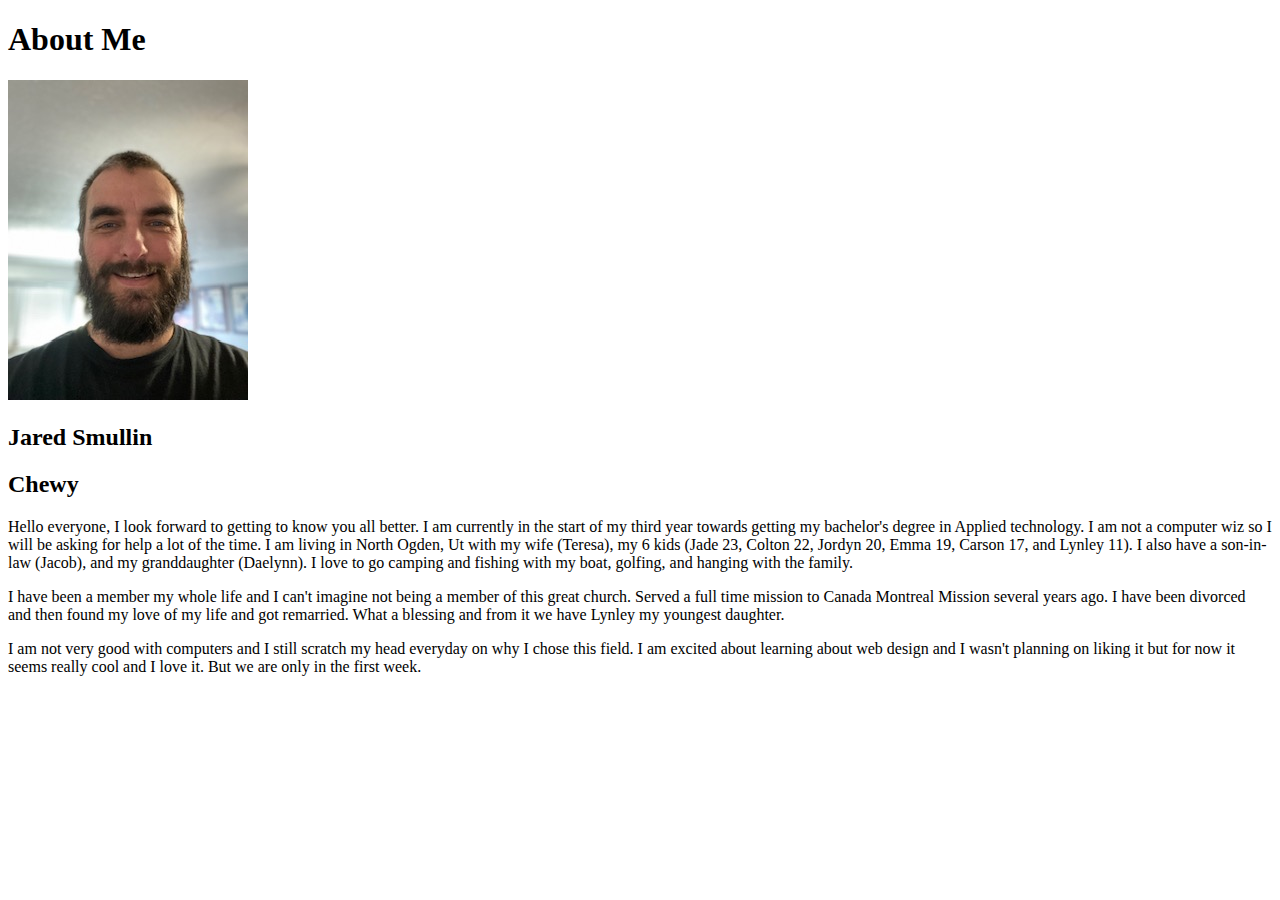
<file: aboutme/index.html>
<!DOCTYPE html>
<html lang="en">
<head>
    <meta charset="UTF-8">
    <meta http-equiv="X-UA-Compatible" content="IE=edge">
    <meta name="viewport" content="width=device-width, initial-scale=1.0">
    <title>All About Me</title>
</head>
<body>
    <h1>About Me</h1>
    <img alt="Image of me." src="images/Me.jpg">
    <h2>Jared Smullin</h2>
    <h2>Chewy</h2>
    <p>Hello everyone, I look forward to getting to know you all better.  I am currently in the start of my third year towards getting my bachelor's degree in Applied technology.  I am not a computer wiz so I will be asking for help a lot of the time.  I am living in North Ogden, Ut with my wife (Teresa), my 6 kids (Jade 23, Colton 22, Jordyn 20, Emma 19, Carson 17, and Lynley 11).  I also have a son-in-law (Jacob), and my granddaughter (Daelynn).  I love to go camping and fishing with my boat, golfing, and hanging with the family.</p>
    <p>I have been a member my whole life and I can't imagine not being a member of this great church.  Served a full time mission to Canada Montreal Mission several years ago.  I have been divorced and then found my love of my life and got remarried.  What a blessing and from it we have Lynley my youngest daughter.</p>
    <p>I am not very good with computers and I still scratch my head everyday on why I chose this field. I am excited about learning about web design and I wasn't planning on liking it but for now it seems really cool and I love it.  But we are only in the first week.</p>
</body>
</html>
</file>
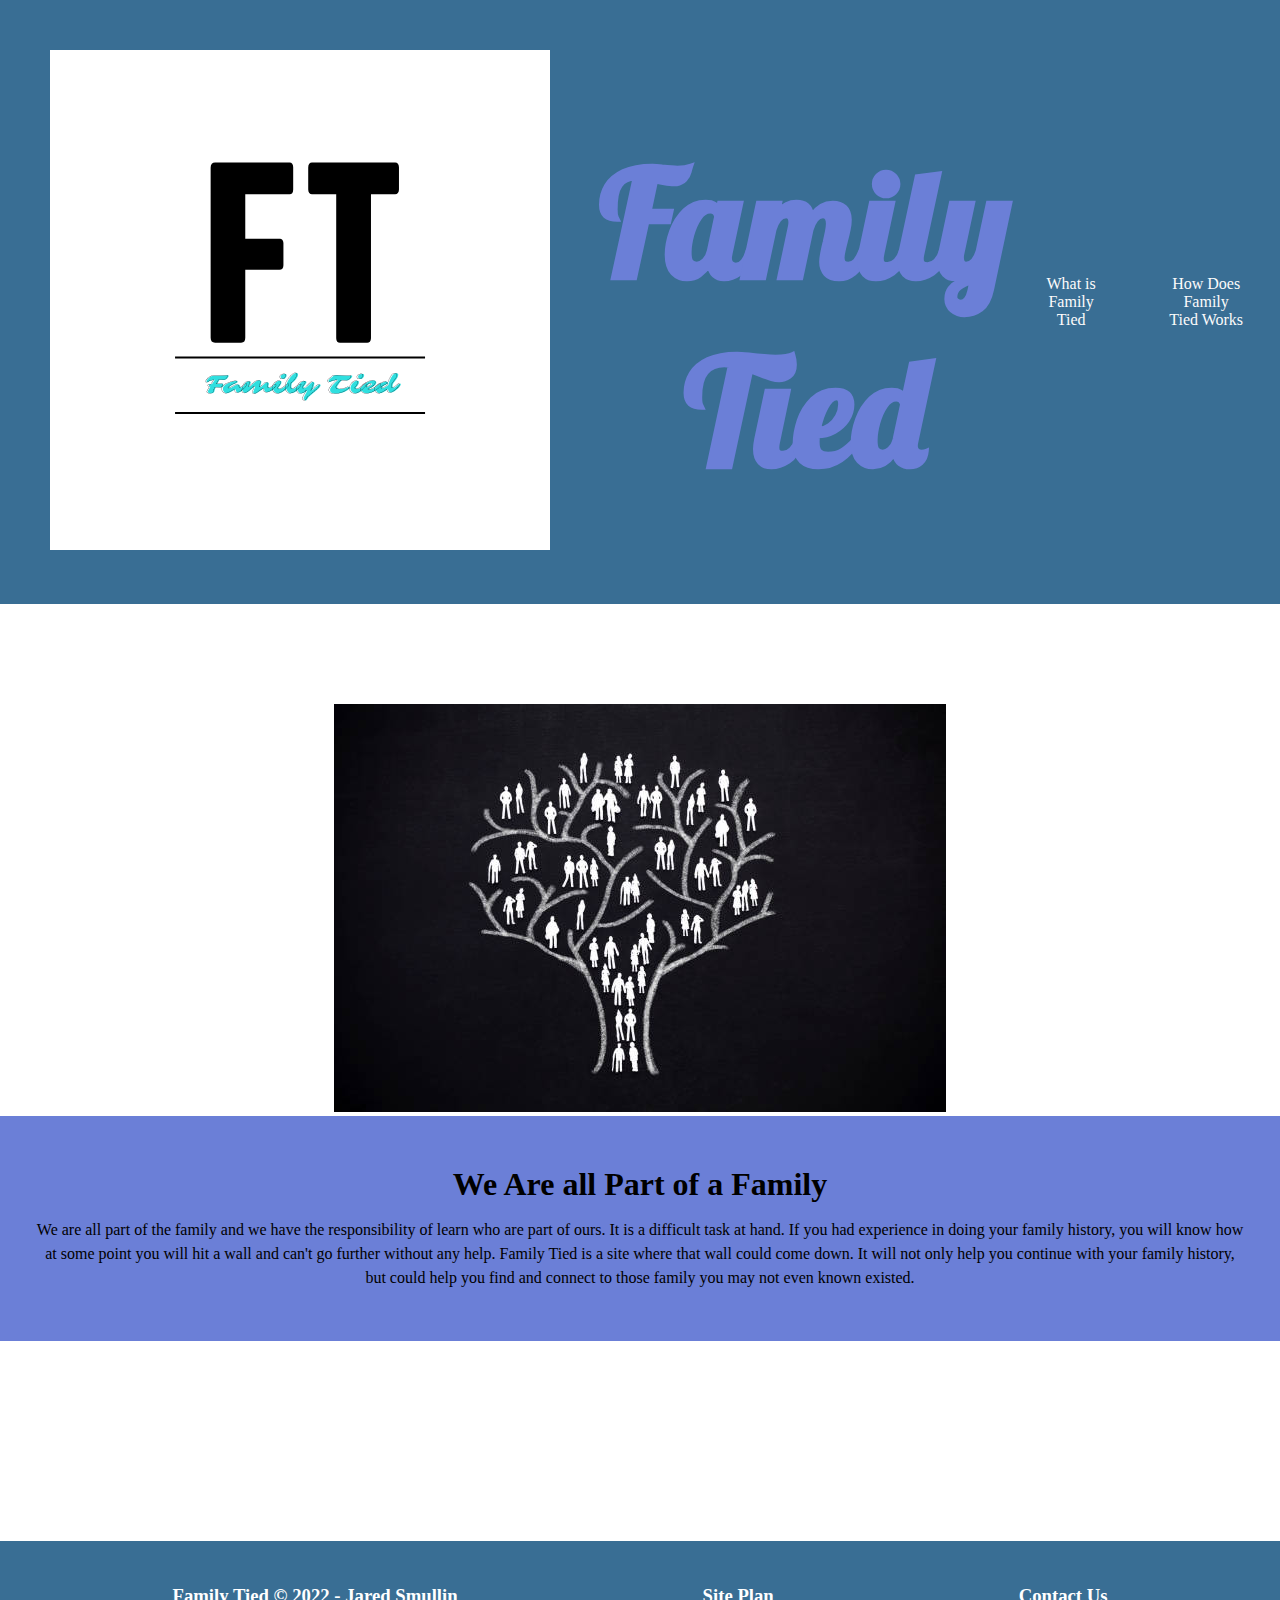
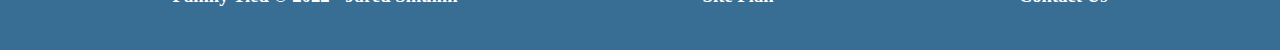
<file: dress4success/index.html>
<!DOCTYPE html>
<html lang="en">
<head>
    <meta charset="UTF-8">
    <meta http-equiv="X-UA-Compatible" content="IE=edge">
    <meta name="viewport" content="width=device-width, initial-scale=1.0">
    <link rel="stylesheet" href="styles/style.css">
    <title>Home Page</title>
</head>
<body>
    <div id = "content">
    <header>
        <a id = "logo-link" href="index.hmtl">
        <img class="logo" src="images/hd.png" alt="Family Tied">      
        </a>
        <h1>Family Tied</h1>
        <nav>
            <a href="what_is_it.html">What is Family Tied</a>
            <a href="how_does_it_work.html">How Does Family Tied Works</a>
        </nav>
    </header>   
    </div>
    <main class="home-grid">
        <section class="family_tree">
           <img class="home-img" src="images/family_tree.jpg" alt="Family Tree">
        </section>
        <section class="msg">
            <h1>We Are all Part of a Family</h1>
            <p>We are all part of the family and we have the responsibility of learn who are part of ours.  It is a difficult task at hand.  If you had experience in doing your family history, you will know how at some point you will hit a wall and can't go further without any help.  Family Tied is a site where that wall could come down.  It will not only help you continue with your family history, but could help you find and connect to those family you may not even known existed.</p>
        </section>
    </main>
    <footer>
       <h3>Family Tied &copy; 2022 - Jared Smullin</h3>
       <h3><a href="site-plan.html">Site Plan</a></h3>
       <h3><a href="contactus.html">Contact Us</a></h3> 
    </footer>
    
</body>
</html>
</file>
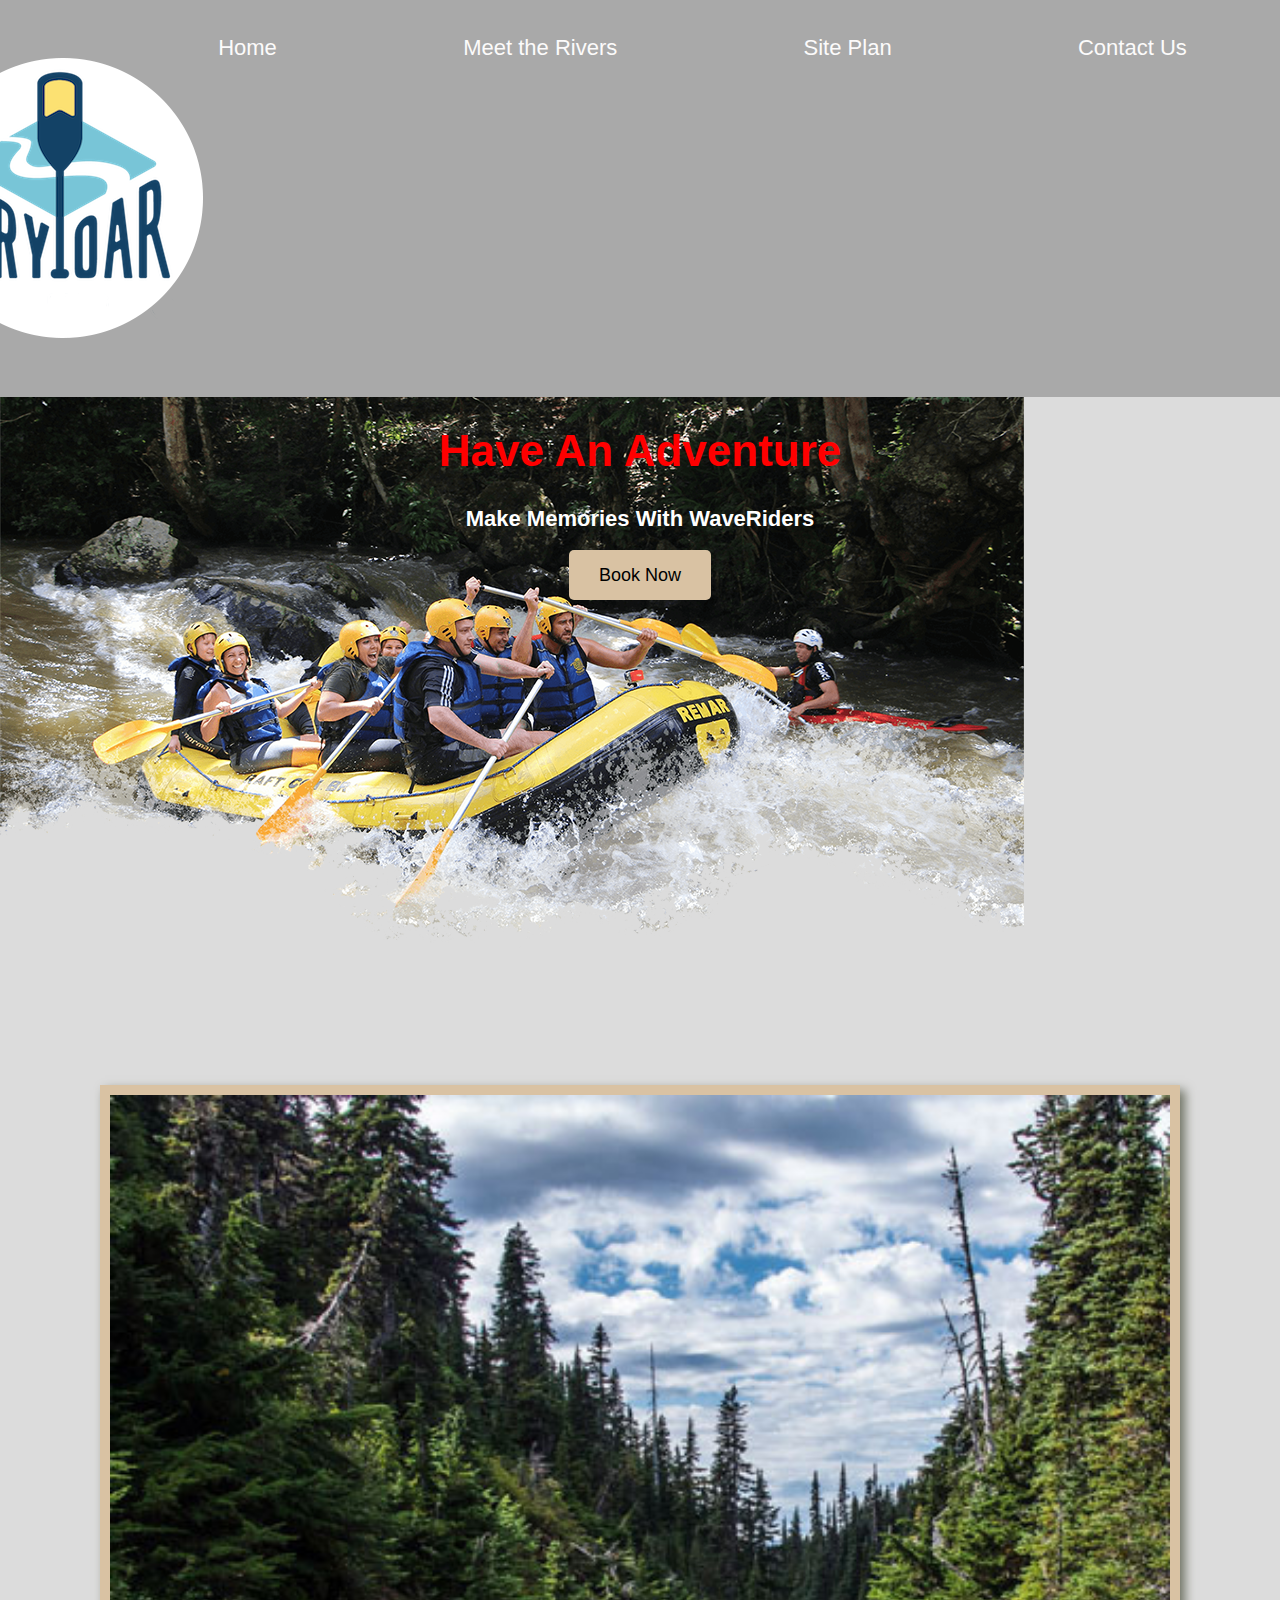
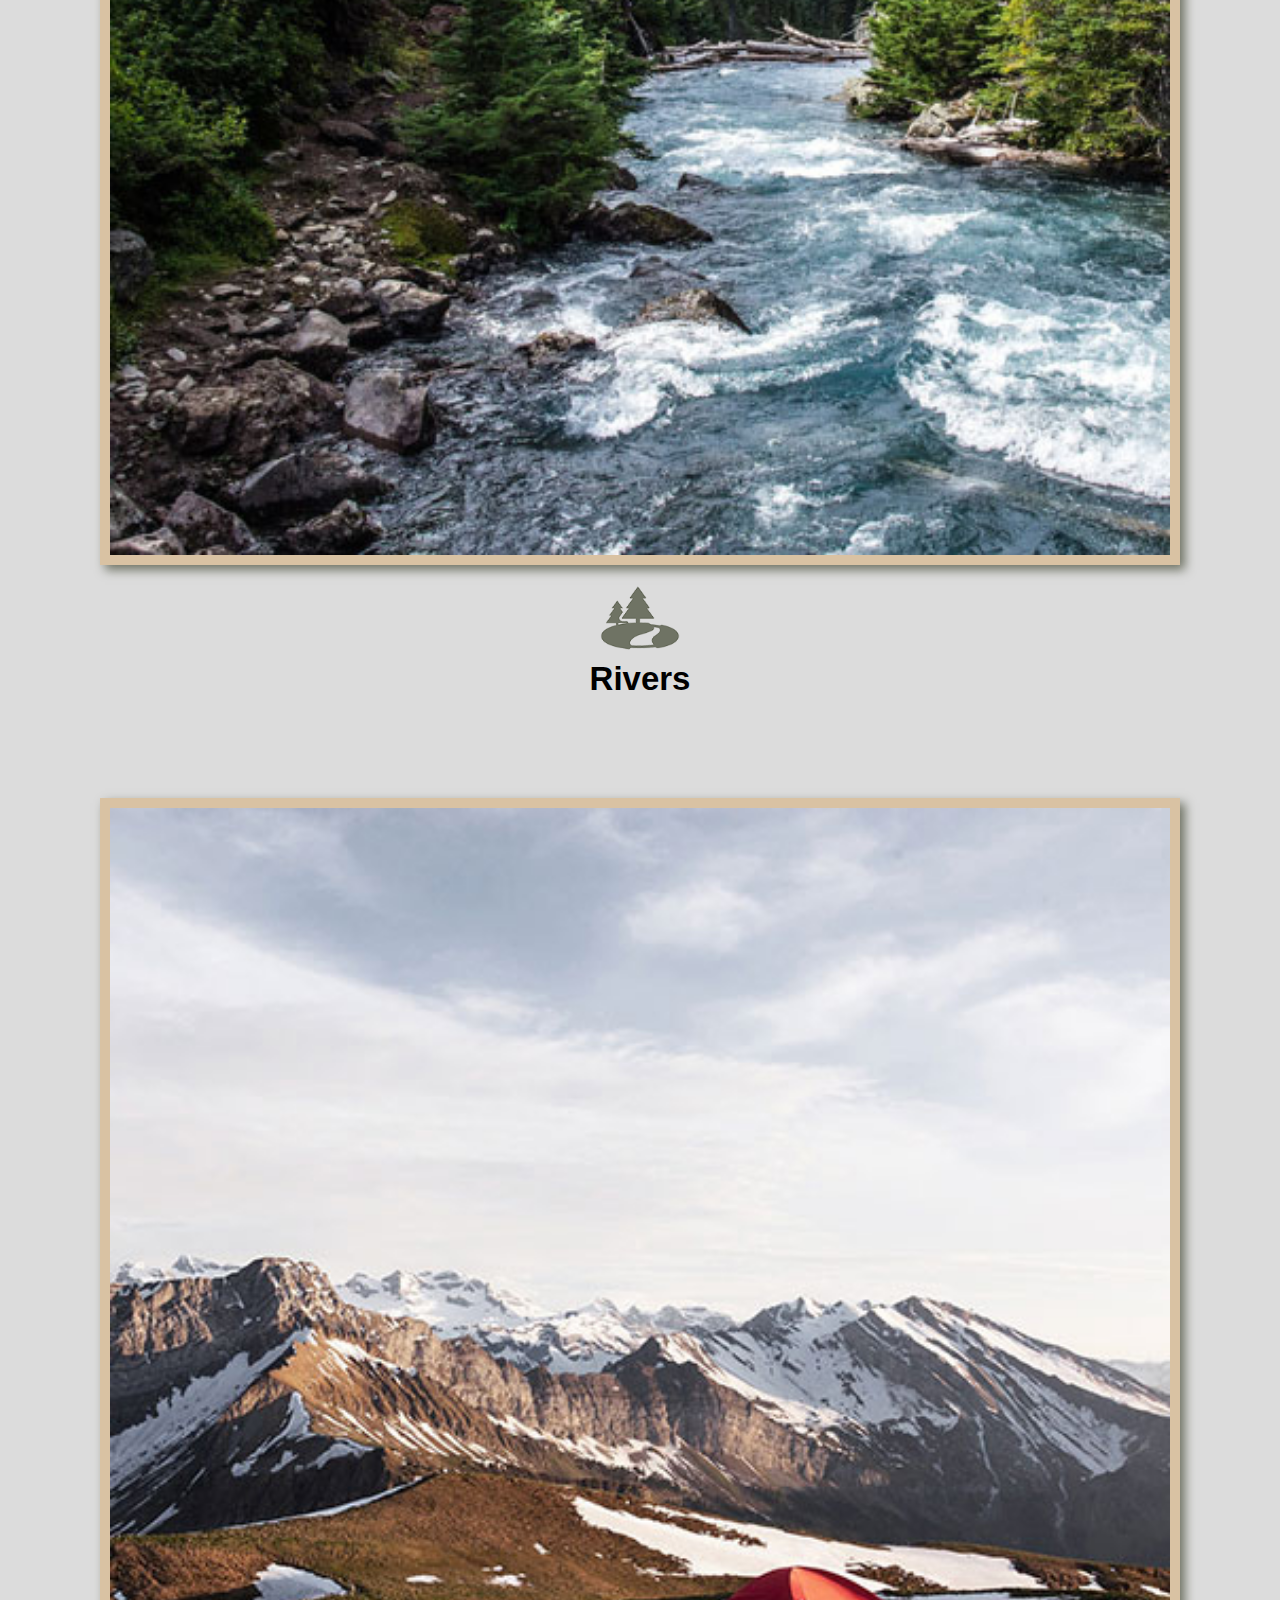
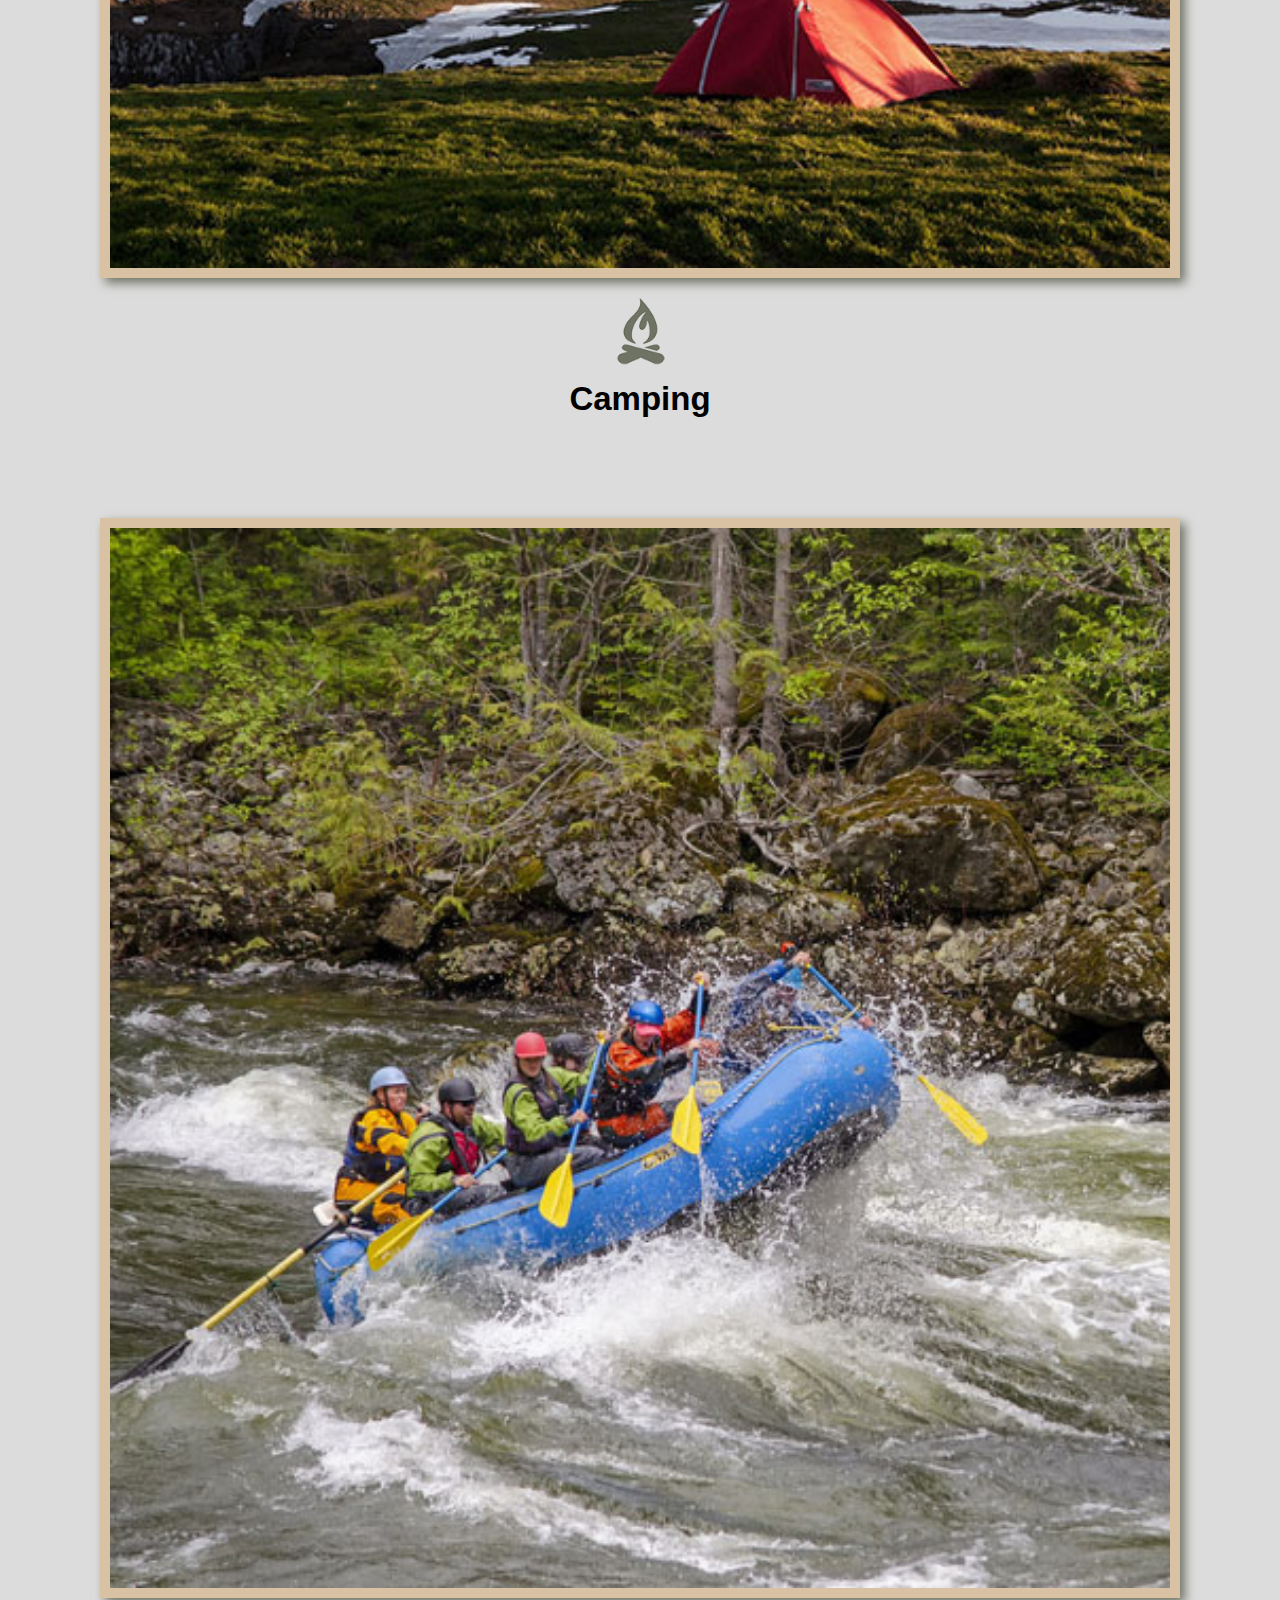
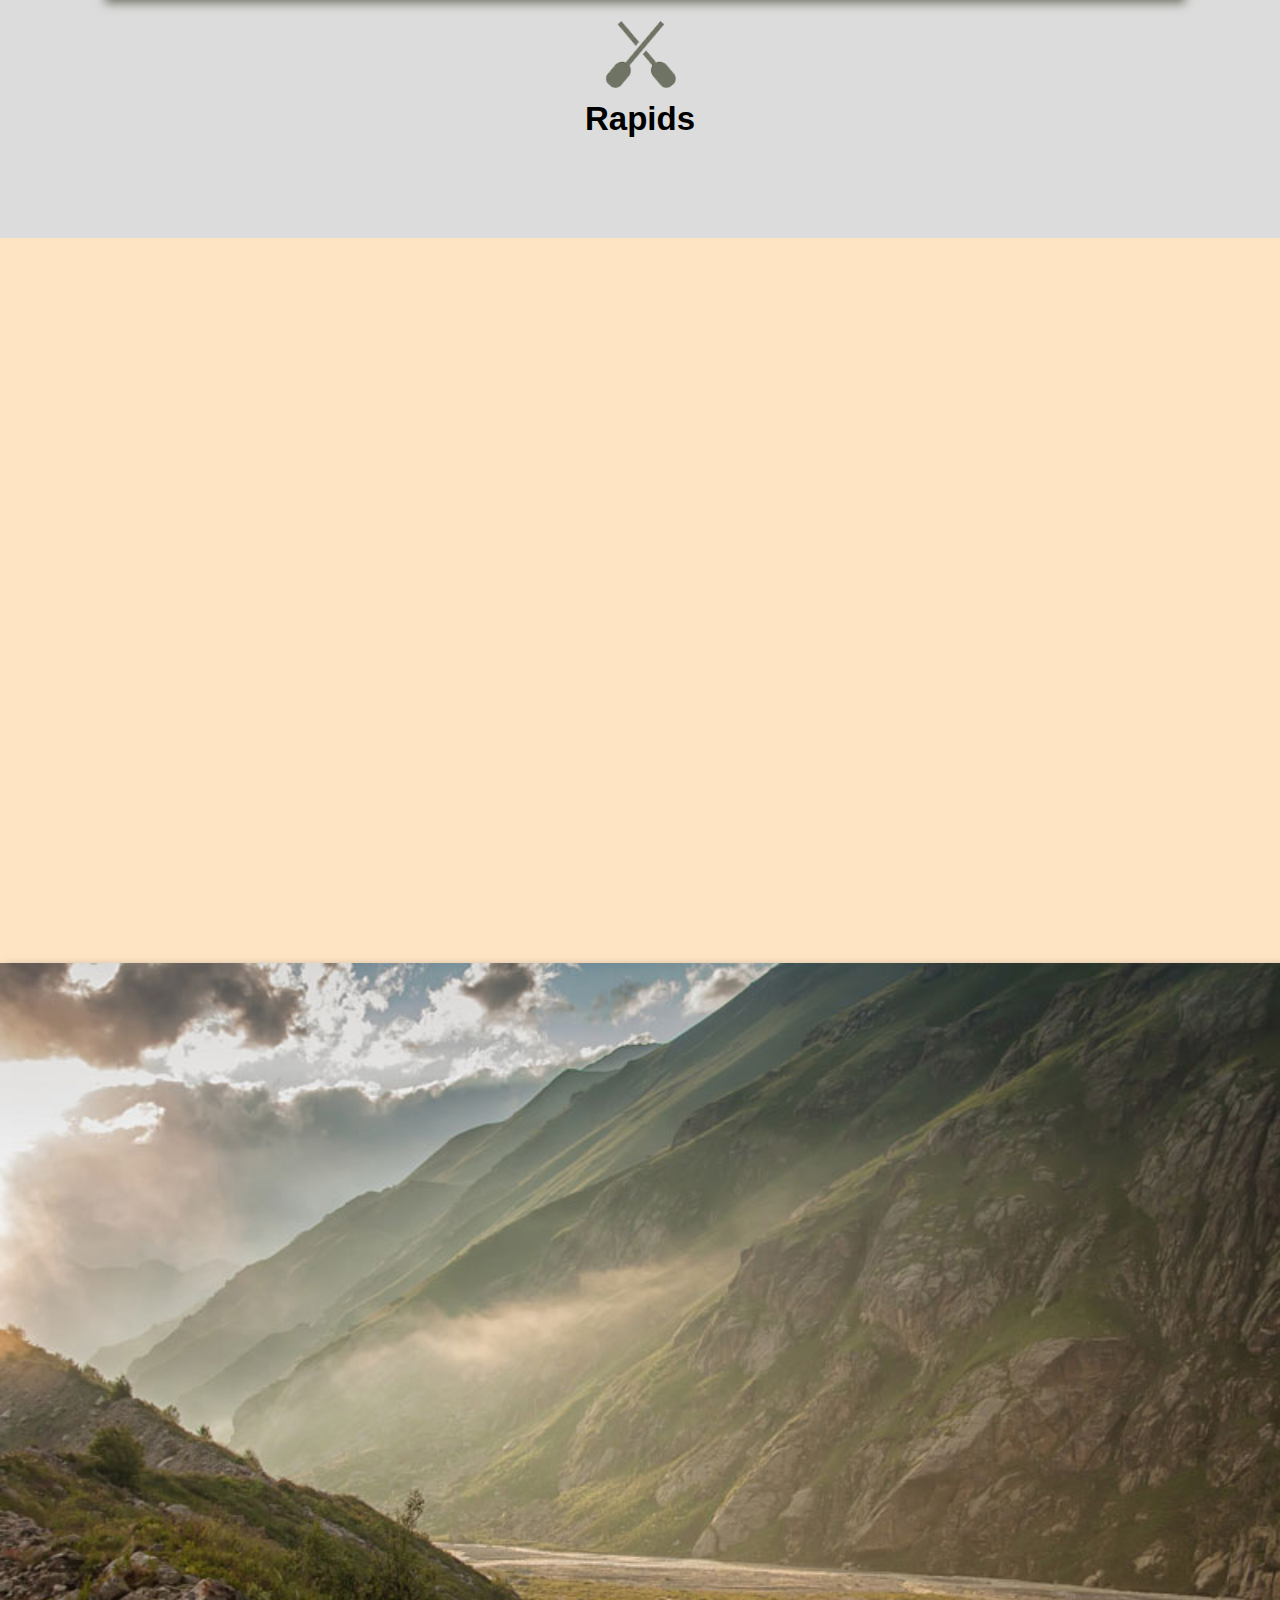
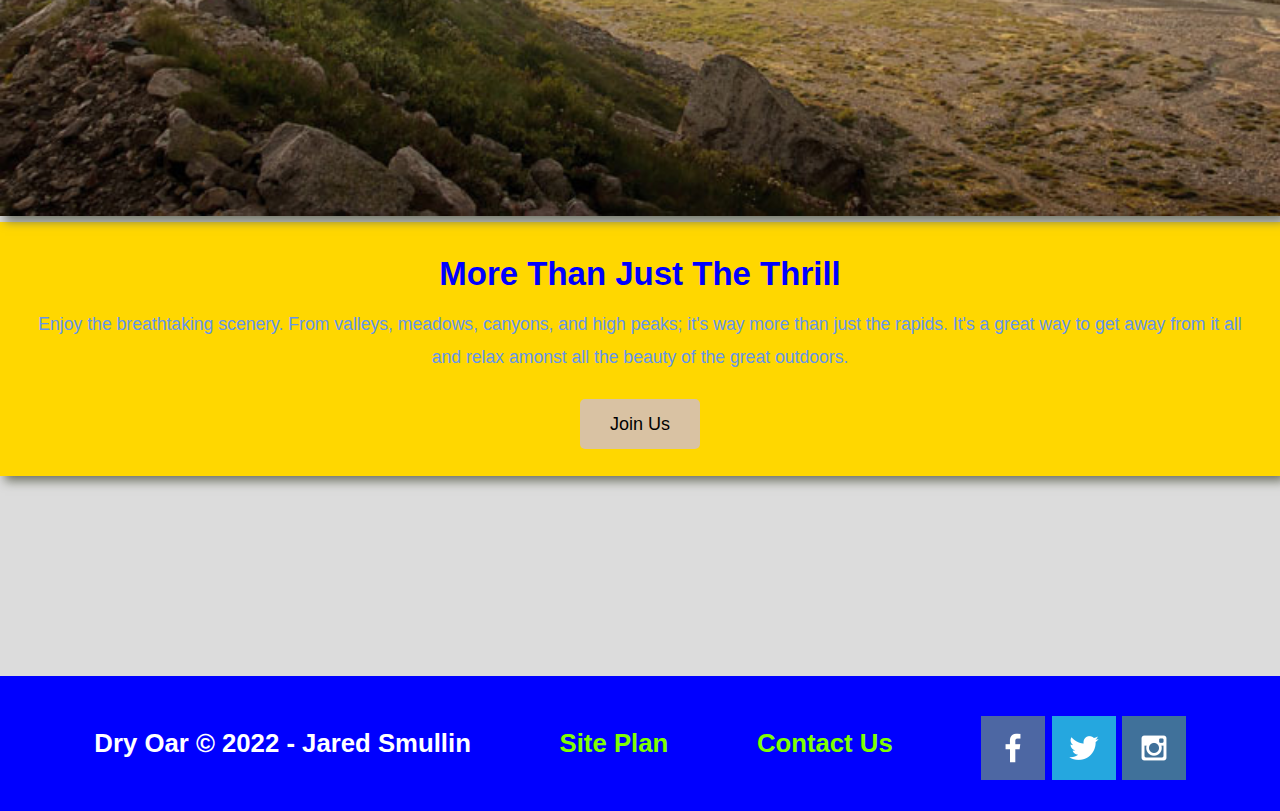
<file: wwr/index.html>
<!DOCTYPE html>
<html lang="en">
<head>
    <meta charset="UTF-8">
    <meta http-equiv="X-UA-Compatible" content="IE=edge">
    <meta name="viewport" content="width=device-width, initial-scale=1.0">
    <link rel="stylesheet" href="styles/style.css">
    <title>Whitewater Rafting Vacations | Dry Oar Boating | Home</title>
</head>
<body>
    <div id='content'>
    <header>
        <a id="logo_link" href="index.html">
            <img class="logo" src="images/logo.png" alt="Dry Oar Logo">
        </a>
        <nav>
            <a href="index.html">Home</a>
            <a href="rivers.html">Meet the Rivers</a>
            <a href="site-plan-rafting.html">Site Plan</a>
            <a href="contactus.html">Contact Us</a>
        </nav>
    </header>
    <div id="hero">
        <div id="hero-box">
            <img id="hero-img" src="images/hero.png" alt="People enjoying white water rafting">
        </div>
        <section id="hero-msg">
            <h1 class="home title">Have An Adventure</h1>
            <h4>Make Memories With WaveRiders </h4>
            <div class="button-box">
                <a class="book" href="rates.html">Book Now</a>
            </div>
        </section>
    </div>
    <main class="home-grid">
        <section class="rivers-card">
            <img class="card-img" src="images/river.jpg" alt="river in forest">
            <img class="icon" src="images/river_icon.png" alt="river icon">
            <h2>Rivers</h2>
        </section>
        <section class="camping-card">
            <img class="card-img" src="images/camping.jpg" alt="tent in mountains">
            <img class="icon" src="images/fire_icon.png" alt="fire icon">
            <h2>Camping</h2>
        </section>
        <section class="rapids-card">
            <img class="card-img" src="images/rapids.jpg" alt="rafting boat">
            <img class="icon" src="images/oars.png" alt="oars icon">
            <h2>Rapids</h2>
        </section>
        <div id="background"></div>
        <img class="mountains" src="images/mountains.jpg" alt="Misty mountains">
        <section class="msg">
            <h2>More Than Just The Thrill</h2>
            <p>Enjoy the breathtaking scenery.  From valleys, meadows, canyons, and high peaks; it's way more than just the rapids.  It's a great way to get away from it all and relax amonst all the beauty of the great outdoors. </p>
            <a class="join" href="rivers.html">Join Us</a>
        </section>

    </main>
    <footer>
        <h3>Dry Oar &copy; 2022 - Jared Smullin</h3>
        <h3><a href="site-plan-rafting.html">Site Plan</a></h3>
        <h3><a href="contactus.html">Contact Us</a></h3>
        <div class="social">
            <a href="https://facebook.com" target="_blank">
                <img src="images/facebook.png" alt="fb icon">
            </a>
            <a href="https://twitter.com" target="_blank">
                <img src="images/twitter.png" alt="twitter icon">
            </a>
            <a href="https://instagram.com" target="_blank">
                <img src="images/instagram.png" alt="instagram icon">
            </a>
        </div>
    </footer>
    </div>
    
</body>
</html>
</file>
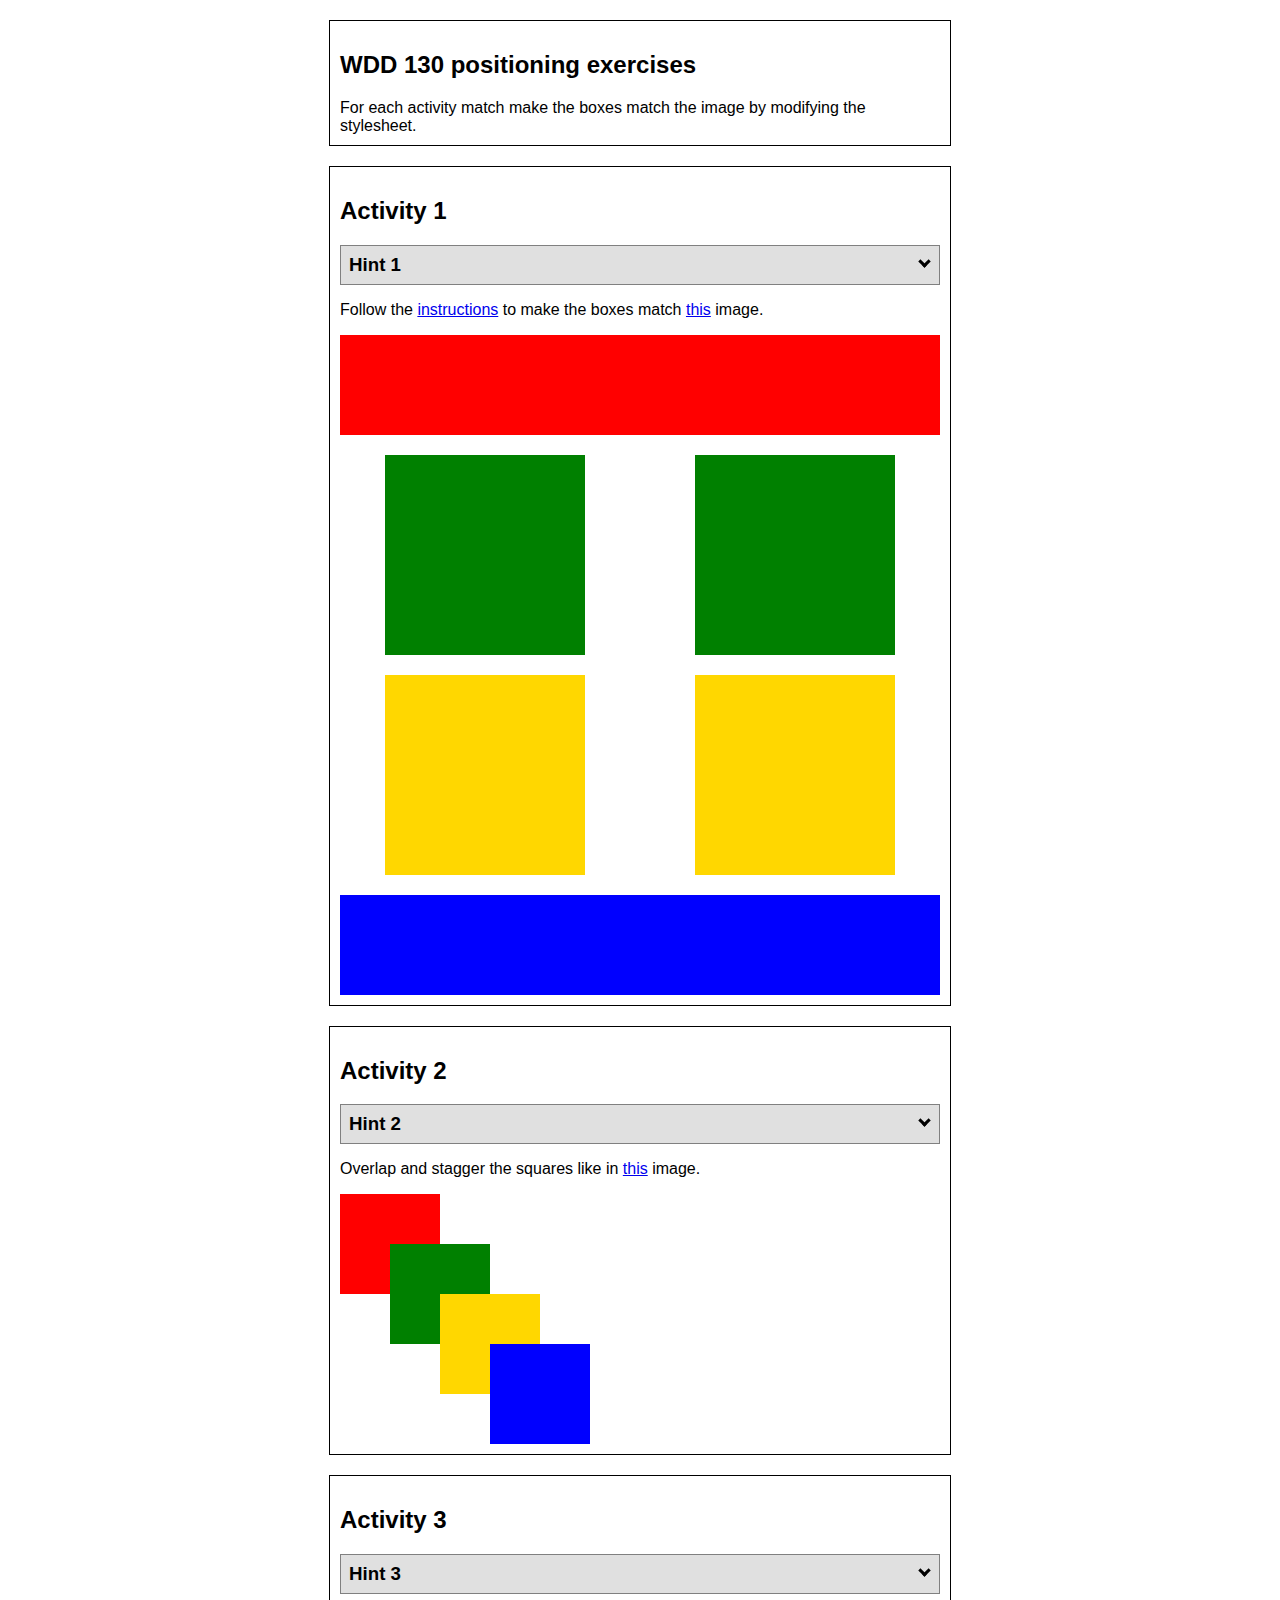
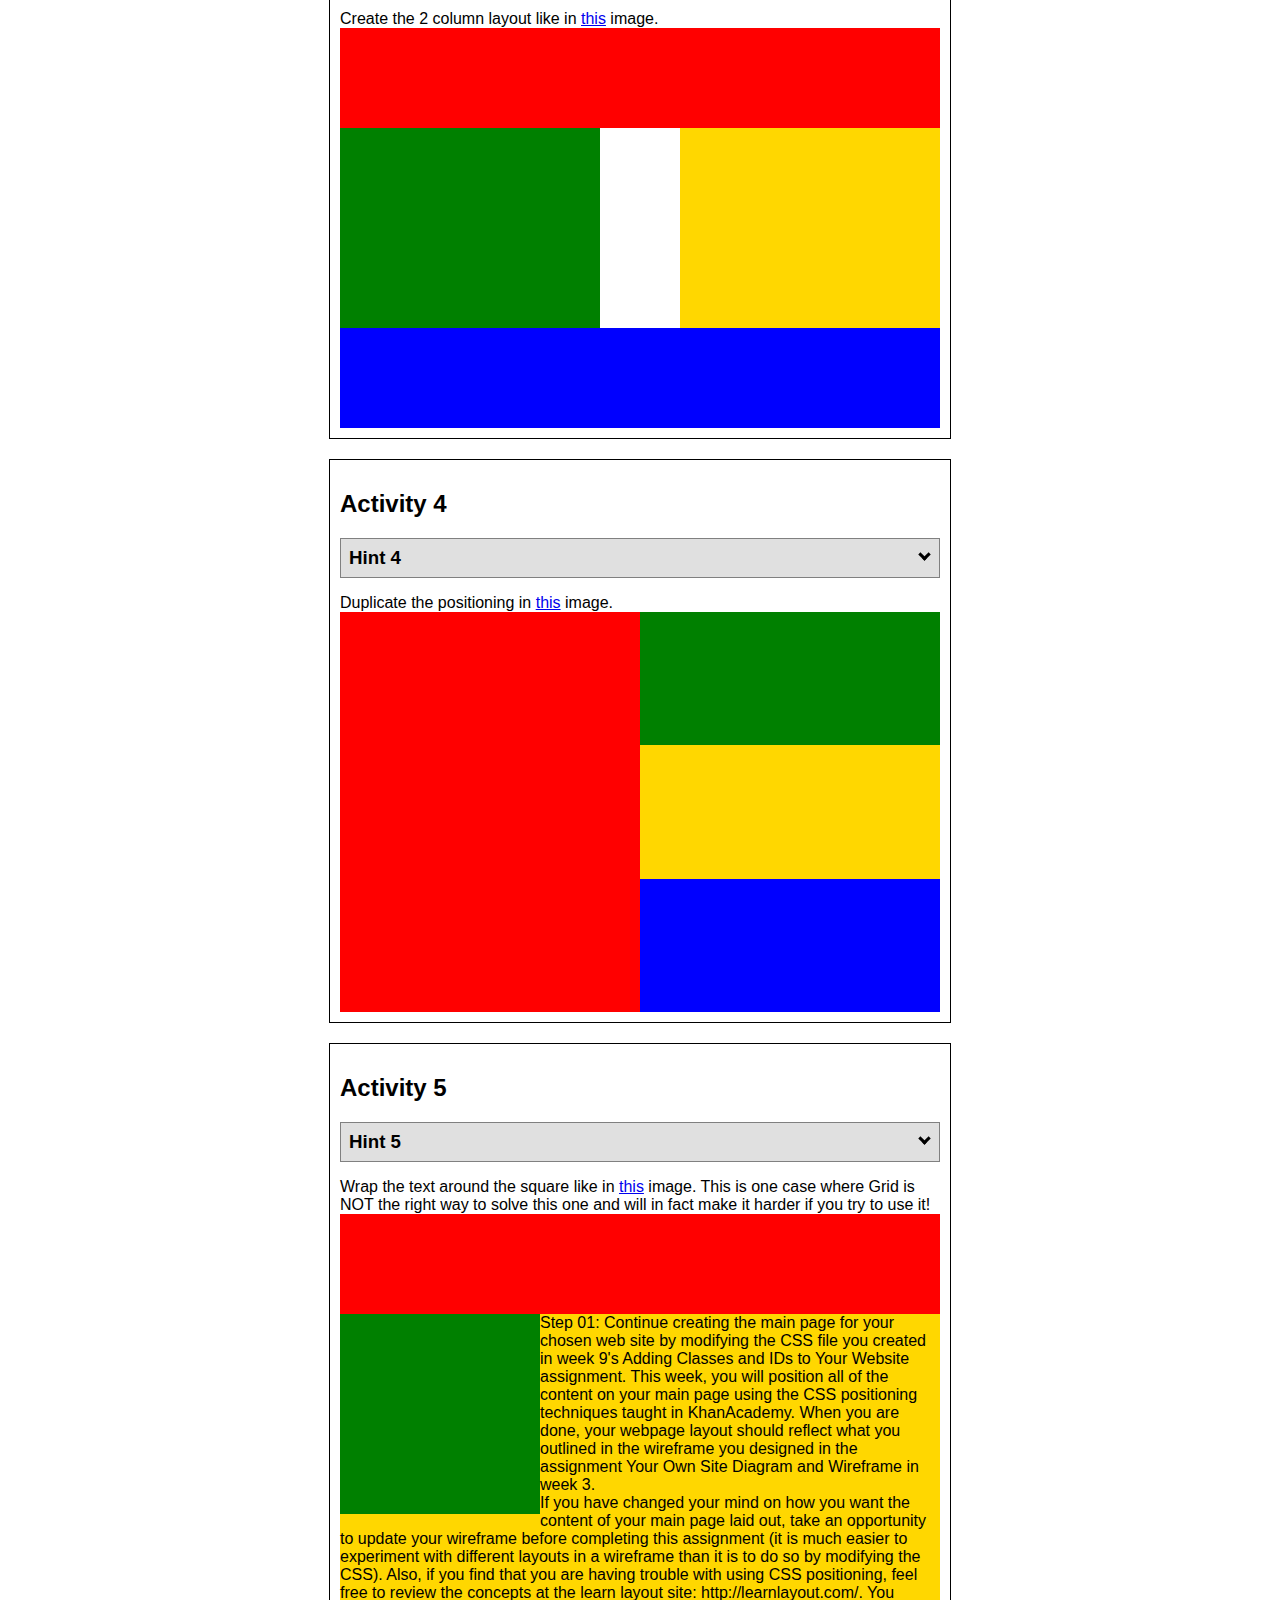
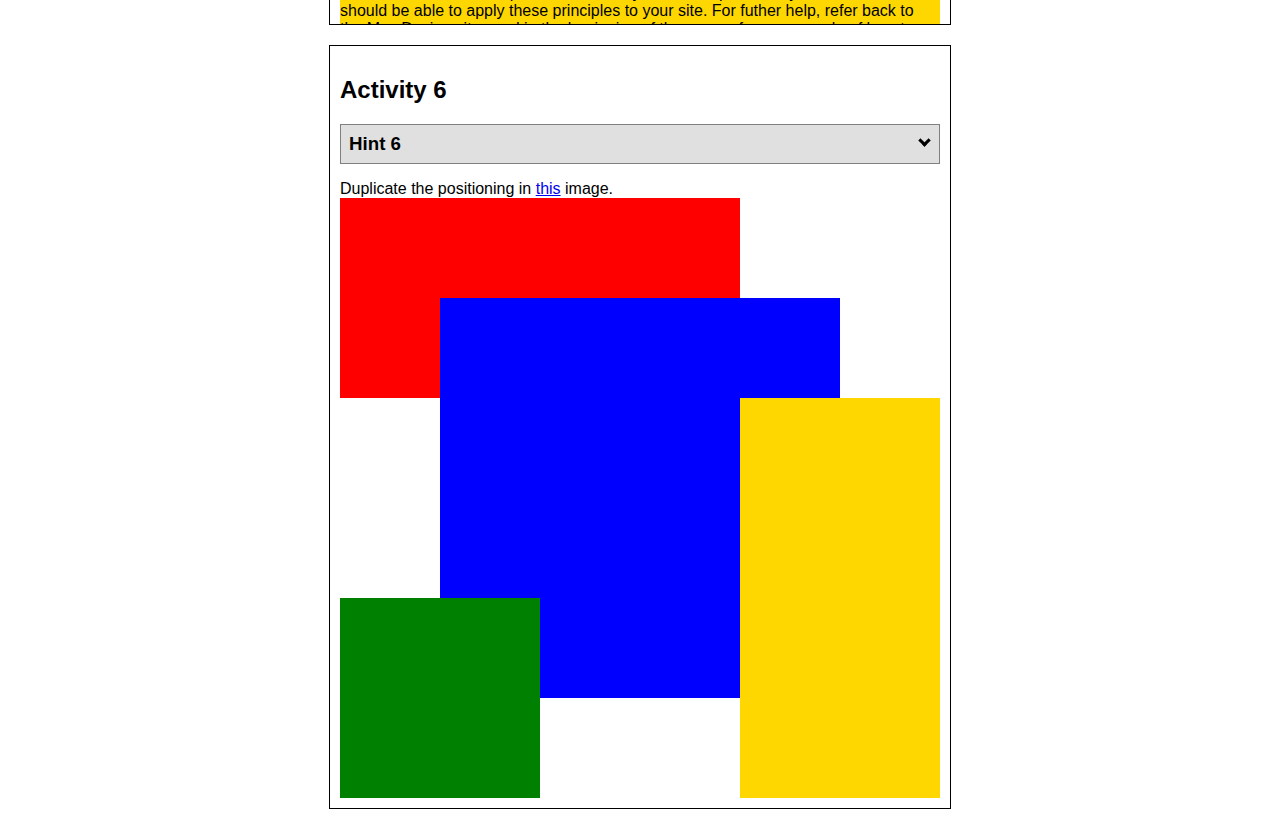
<file: positioning.html>
<!DOCTYPE html>
<html lang="en">
    <head>
    <!-- HTML - Name: positioning.html -->
    <title>Positioning Activity</title>
    <link rel="stylesheet" type="text/css" href="positionstyles.css" />
    </head>
    <body>
    <div class="activity">
        <h2>WDD 130 positioning exercises</h2>
        For each activity match make the boxes match the image by modifying the stylesheet.</div>
    <div class="activity">
        <h2>Activity 1</h2>
        <section class="hint"><input type="checkbox" ><i></i> <h3>Hint 1</h3><div><p>Check out the <a href="https://byui-wdd.github.io/wdd130/activities/css-positioning.html" target="_blank">activity instructions</a> in Ilearn!</p></div></section>
        <p>Follow the <a href="https://byui-wdd.github.io/wdd130/activities/css-positioning.html" target="_blank">instructions</a> to make the boxes match  <a href="https://byui-wdd.github.io/wdd130/images/example1.png" target="_blank">this</a> image.</p>
        <div class="content1" >
        <div class="red1" ></div>
        <div class="green1" ></div>
        <div class="green1" ></div>
        <div class="yellow1"></div>
        <div class="yellow1"></div>
        <div class="blue1"></div>
        </div>
    </div>
    <div class="activity">
        <h2>Activity 2</h2>
        <section class="hint"><input type="checkbox" > <h3>Hint 2</h3><i></i><div><p>Remember that the best way to shift elements around slightly on the page is with Margins.  You could also use Grid.  Either would work for this. If you choose margin remember that you can use a <em>negative</em> margin. (ie margin-top: -20px;)</p><h4>Properties used:</h4><ul><li>margin-top, margin-left</li><li>...or...</li><li>grid-template-columns: 50px 50px 50px 50px 50px</li></ul></div></section>
        <p>Overlap and stagger the squares like in <a href="https://byui-wdd.github.io/wdd130/images/example2.png" target="_blank">this</a> image.</p>
        <div class="content2" >
        <div class="red2" ></div>
        <div class="green2" ></div>
        <div class="yellow2"></div>
        <div class="blue2"></div>
        </div>
    </div>
    <div class="activity">
        <h2>Activity 3</h2>
        <section class="hint"><input type="checkbox" > <h3>Hint 3</h3><i></i><div><p>This one is going to be best solved with CSS Grid. Remember to make the boxes the right width first...then start moving them around. </p><h4>Properties used:</h4><ul><li>display:grid;</li><li>grid-template-columns:</li><li>grid-column-gap:</li>
        <li>grid-column:</li>  </ul></div></section>
        Create the 2 column layout like in <a href="https://byui-wdd.github.io/wdd130/images/example3.png" target="_blank">this</a>  image.
        <div class="content3" >
        <div class="red3" ></div>
        <div class="green3" ></div>
        <div class="yellow3"></div>
        <div class="blue3"></div>
        </div>
    </div>
    <div class="activity">
        <h2>Activity 4</h2>
        <section class="hint"><input type="checkbox" > <h3>Hint 4</h3><i></i><div><p>For the others we have been primarily concerned with width. For this one you will need to adjust height as well. </p><h4>Properties used:</h4><ul><li>display:grid;</li><li>grid-template-columns:</li><li>grid-row:</li></ul></div></section>
        Duplicate the positioning in <a href="https://byui-wdd.github.io/wdd130/images/example4.png" target="_blank">this</a> image. 
        <div class="content4" >
        <div class="red4" ></div>
        <div class="green4" ></div>
        <div class="yellow4"></div>
        <div class="blue4"></div>
        </div>
    </div>

    <div class="activity">
        <h2>Activity 5</h2>
        <section class="hint"><input type="checkbox" > <h3>Hint 5</h3><i></i><div><p>Grid is <strong>not</strong> the right way to do this.  In fact there is only one way to really do that...and that is with float. Remember that we float the thing we want the text to wrap around.  Also remember to start by making all the shapes the right size and shape.</p><h4>Properties used:</h4><ul><li>float: left;</li></ul></div></section>
        Wrap the text around the square like in <a href="https://byui-wdd.github.io/wdd130/images/example5.png" target="_blank">this</a> image. This is one case where Grid is NOT the right way to solve this one and will in fact make it harder if you try to use it!
        <div class="content5" >
        <div class="red5" ></div>
        <div class="green5" ></div>
        <div class="yellow5">Step 01: Continue creating the main page for your chosen web site by modifying the CSS file you created in week 9's Adding Classes and IDs to Your Website assignment. This week, you will position all of the content on your main page using the CSS positioning techniques taught in KhanAcademy. When you are done, your webpage layout should reflect what you outlined in the wireframe you designed in the assignment Your Own Site Diagram and Wireframe in week 3. <br />
            If you have changed your mind on how you want the content of your main page laid out, take an opportunity to update your wireframe before completing this assignment (it is much easier to experiment with different layouts in a wireframe than it is to do so by modifying the CSS). Also, if you find that you are having trouble with using CSS positioning, feel free to review the concepts at the learn layout site: http://learnlayout.com/. You should be able to apply these principles to your site. For futher help, refer back to the Max Design site used in the beginning of the course for an example of how to implement your site design.</div>
        <div class="blue5"></div>
        </div>
    </div>
    <div class="activity">
        <h2>Activity 6</h2>
        <section class="hint"><input type="checkbox" > <h3>Hint 6</h3><i></i><div><p>This one is all about visualizing the grid behind the layout. If you are having a hard time doing that first: all the sizes are even multiples of 100, and second here is another example with the lines drawn: <a href="https://byui-wdd.github.io/wdd130/images/example6-hint.png" target="_blank">example 6 with lines</a>. For this one you will find it easiest if you use px for the column width. You can also use <kbd>z-index</kbd> to control the element layering.    </p><h4>Properties used:</h4><ul><li>display:grid;</li><li>grid-template-columns:</li><li>grid-column:</li><li>grid-row:</li><li><a href="https://www.w3schools.com/cssref/pr_pos_z-index.asp" target="_blank">z-index:</a></li></ul></div></section>
        Duplicate the positioning in <a href="https://byui-wdd.github.io/wdd130/images/example6.png" target="_blank">this</a> image.
        <div class="content6" >
        <div class="red6" ></div>
        <div class="green6" ></div>
        <div class="yellow6"></div>
        <div class="blue6"></div>
        </div>
    </div>
    </body>
</html>
</file>
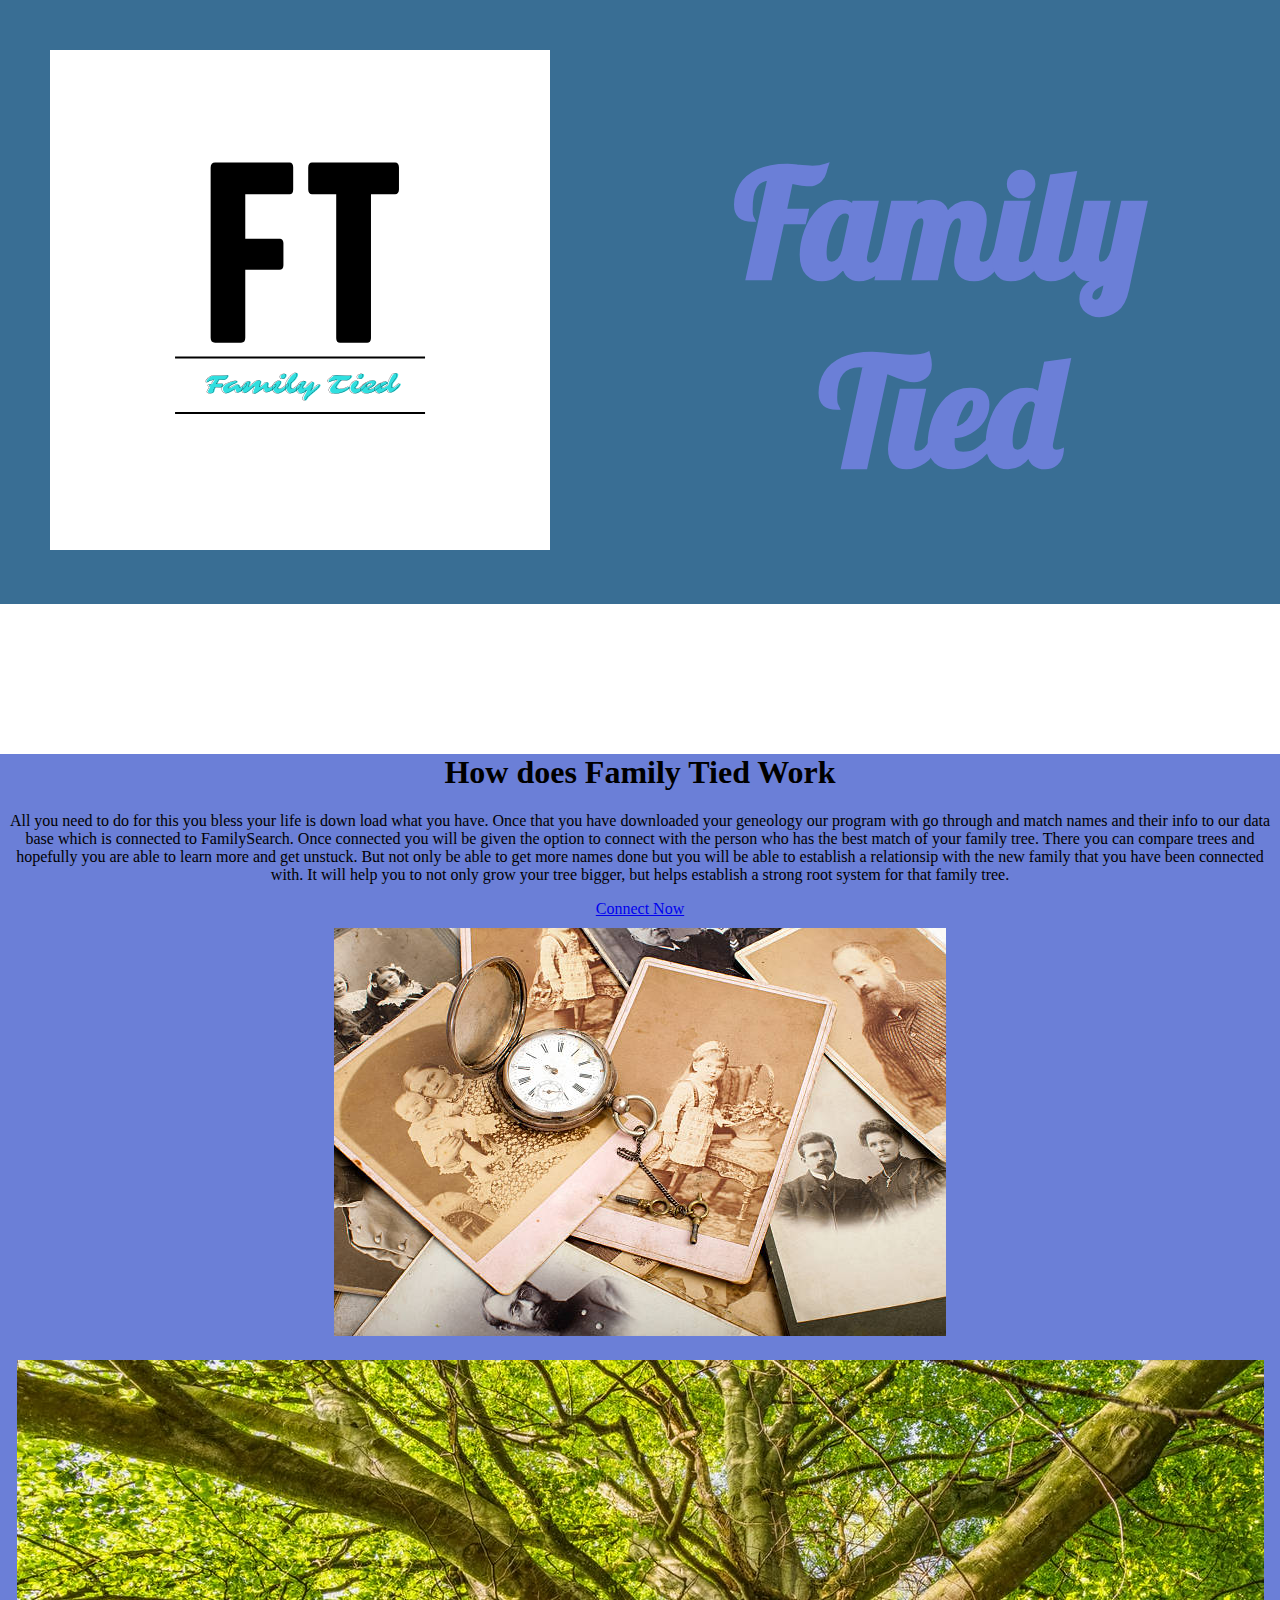
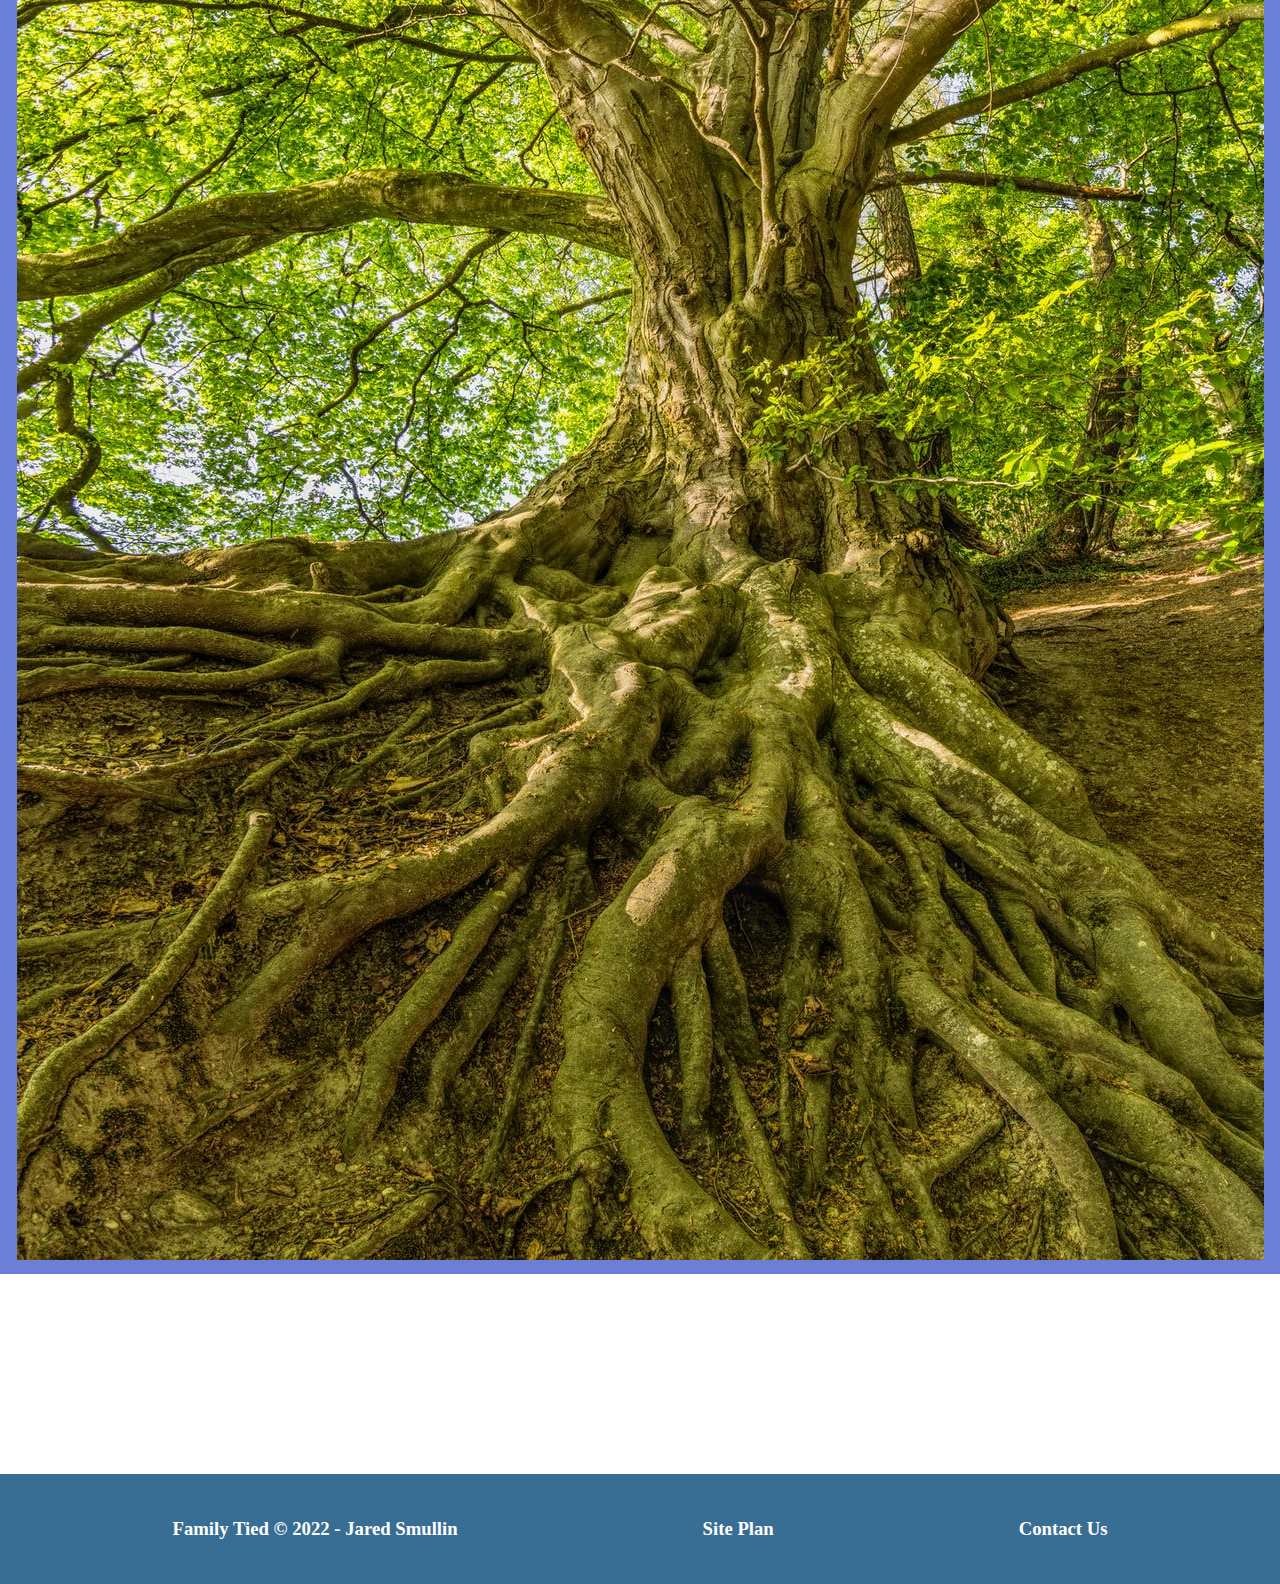
<file: dress4success/how_does_it_work.html>
<!DOCTYPE html>
<html lang="en">
<head>
    <meta charset="UTF-8">
    <meta http-equiv="X-UA-Compatible" content="IE=edge">
    <meta name="viewport" content="width=device-width, initial-scale=1.0">
    <link rel="stylesheet" href="styles/style.css">
    <title>How Does it Work</title>
</head>
<body>
    <div id = "content">
    <header>
        <a id = "logo-link" href="index.hmtl">
        <img class="logo" src="images/hd.png" alt="Family Tied">      
        </a>
        <h1>Family Tied</h1>   
    </header>
    </div> 
    <div id="hero">
        <div id="hero-box">
        <section id="hero-msg">
            <h1>How does Family Tied Work</h1>
            <p>All you need to do for this you bless your life is down load what you have.  Once that you have downloaded your geneology our program with go through and match names and their info to our data base which is connected to FamilySearch.  Once connected you will be given the option to connect with the person who has the best match of your family tree.  There you can compare trees and hopefully you are able to learn more and get unstuck.  But not only be able to get more names done but you will be able to establish a relationsip with the new family that you have been connected with.  It will help you to not only grow your tree bigger, but helps establish a strong root system for that family tree.</p>
            <div class="button-box">
                <a class="connect" href="connect.html">Connect Now</a>
            </div>
            <main class="how-grid">
                <section class="deep-roots">
                   <img class="how_gen_img" src="images/geneology.jpg" alt="Geneology">
                   <img class="how_root_img" src="images/deep_roots.jpeg" alt="Deep Roots">
                </section>
        </section>
        </div>
    </div>  
    <footer>
       <h3>Family Tied &copy; 2022 - Jared Smullin</h3>
       <h3><a href="site-plan.html">Site Plan</a></h3>
       <h3><a href="contactus.html">Contact Us</a></h3> 
    </footer>
    
</body>
</html>
</file>
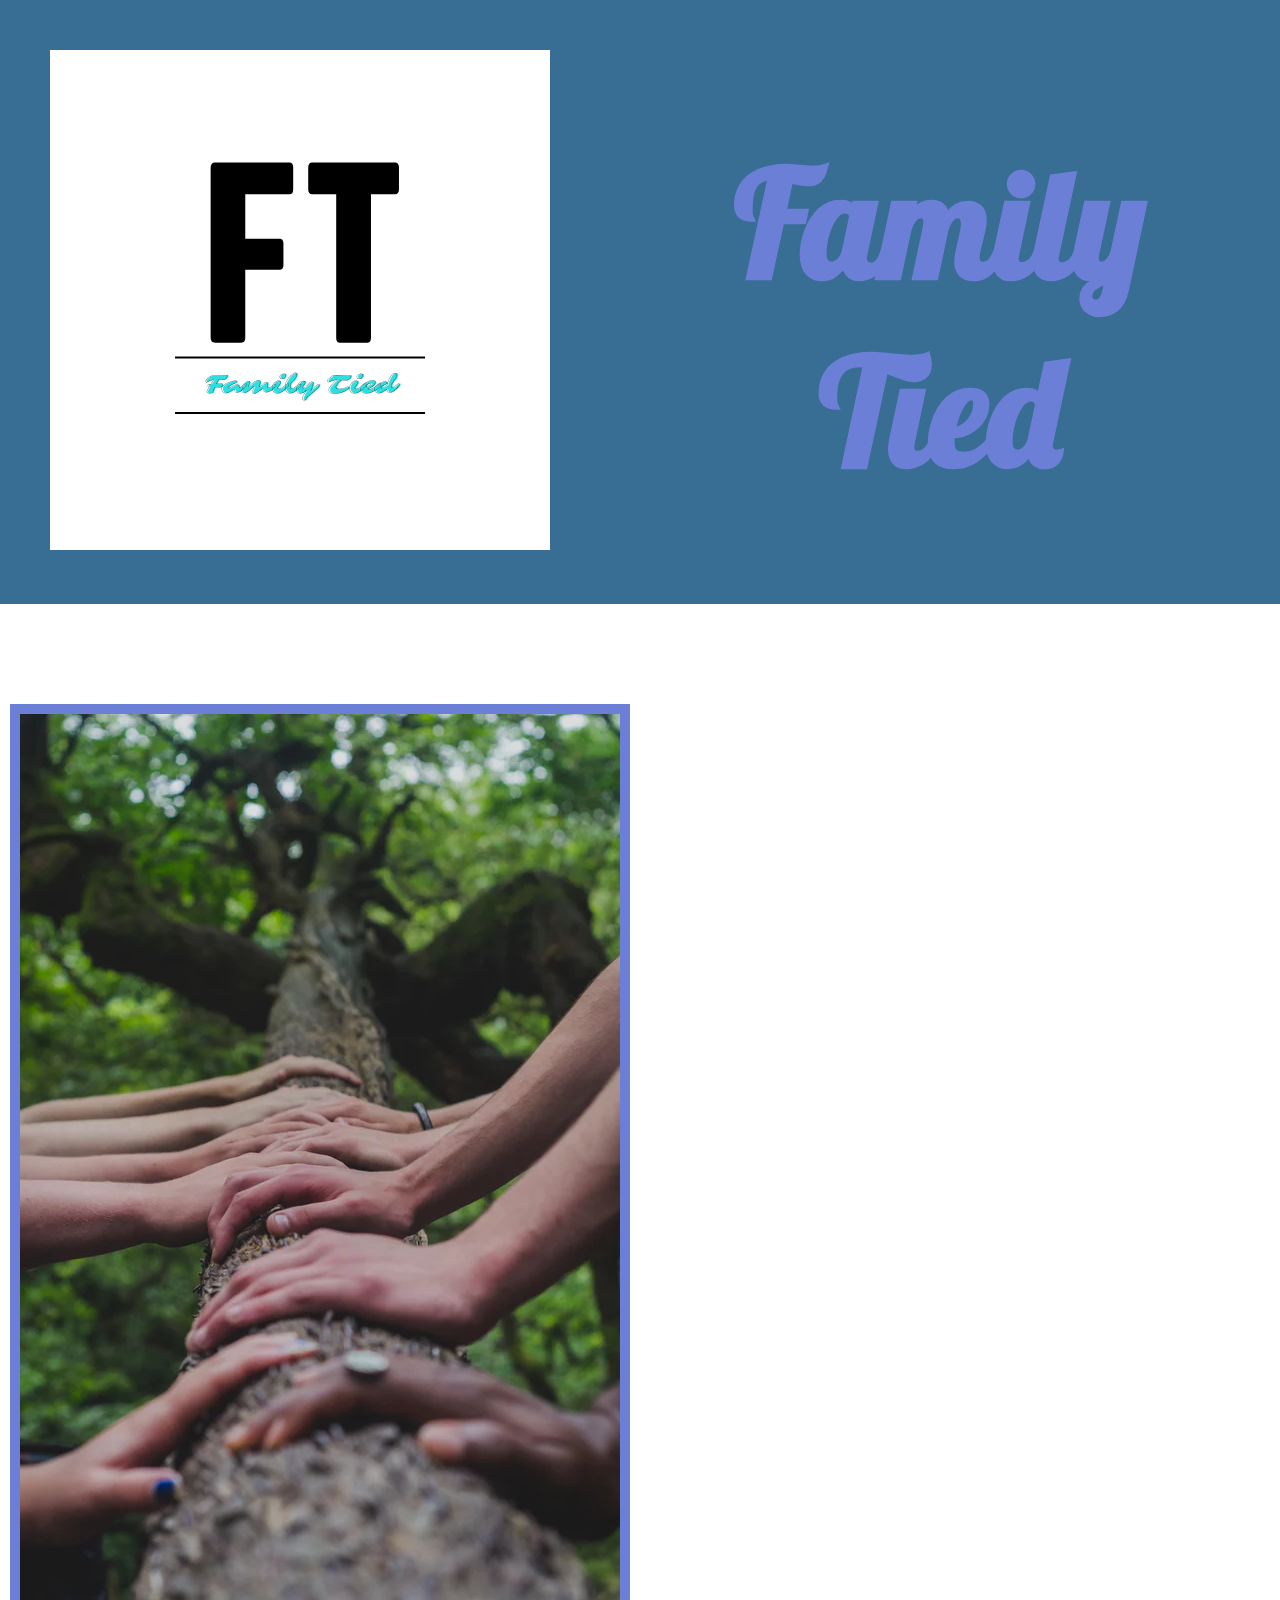
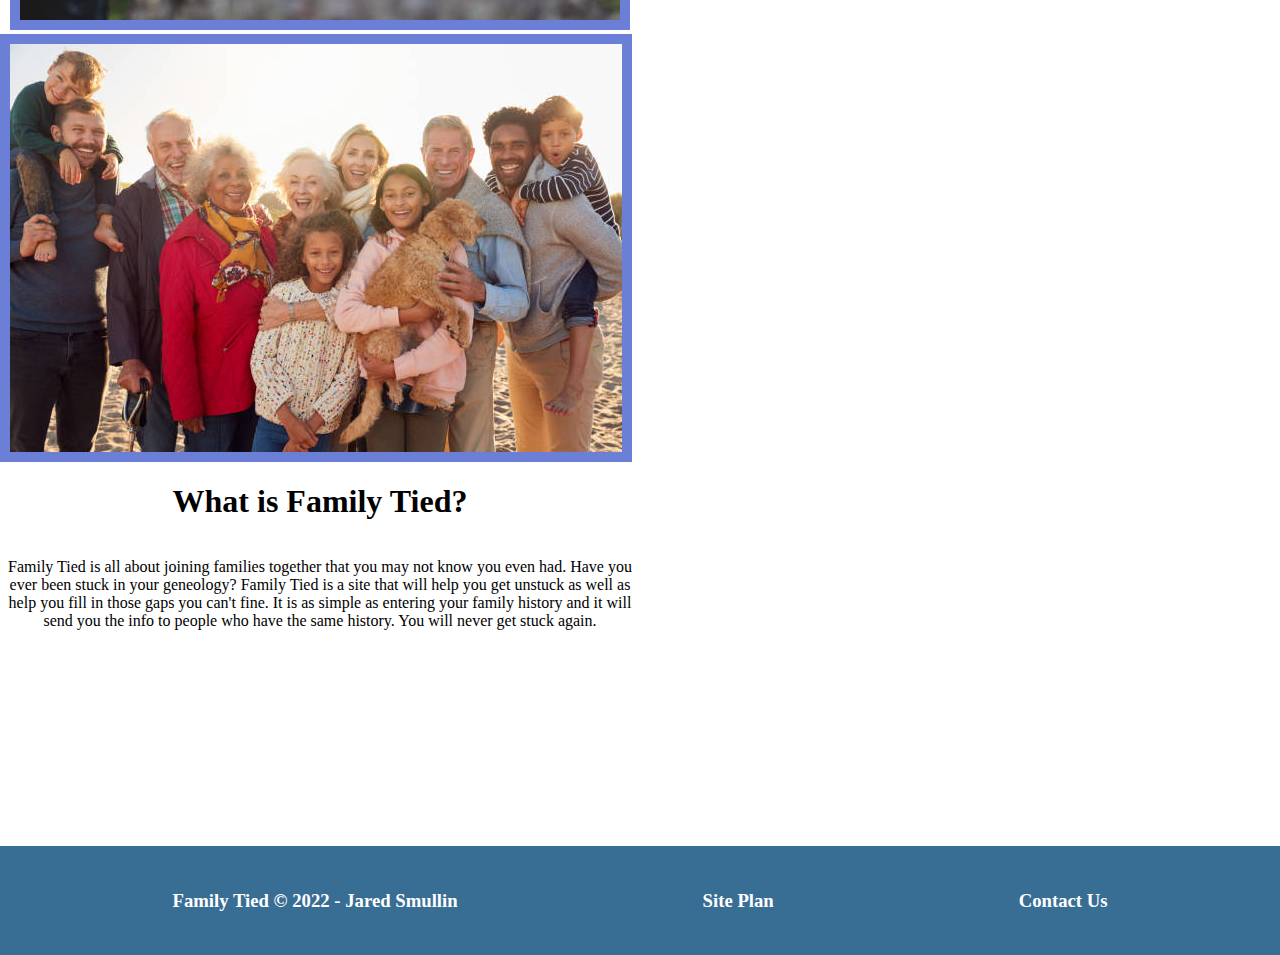
<file: dress4success/what_is_it.html>
<!DOCTYPE html>
<html lang="en">
<head>
    <meta charset="UTF-8">
    <meta http-equiv="X-UA-Compatible" content="IE=edge">
    <meta name="viewport" content="width=device-width, initial-scale=1.0">
    <link rel="stylesheet" href="styles/style.css">
    <title>What is Family Tied</title>
</head>
<body>
    <div id = "content">
    <header>
        <a id = "logo-link" href="index.hmtl">
        <img class="logo" src="images/hd.png" alt="Family Tied">      
        </a>
        <h1>Family Tied</h1>
        
    </header>   
    </div>
    <main class="what_is-grid">
        <section class="what_is-page">
            <img class="what-image" src="images/working_together.webp" alt="Working_together">
            <img class="generations-image" src="images/generations.jpg" alt="Generations"
        </section>
        <section class="what-msg">
            <h1>What is Family Tied?</h1>
            <p>Family Tied is all about joining families together that you may not know you even had.  Have you ever been stuck in your geneology?  Family Tied is a site that will help you get unstuck as well as help you fill in those gaps you can't fine.  It is as simple as entering your family history and it will send you the info to people who have the same history.  You will never get stuck again.</p>
        </section>    
    </main>
    <footer>
       <h3>Family Tied &copy; 2022 - Jared Smullin</h3>
       <h3><a href="site-plan.html">Site Plan</a></h3>
       <h3><a href="contactus.html">Contact Us</a></h3> 
    </footer>
    
</body>
</html>
</file>
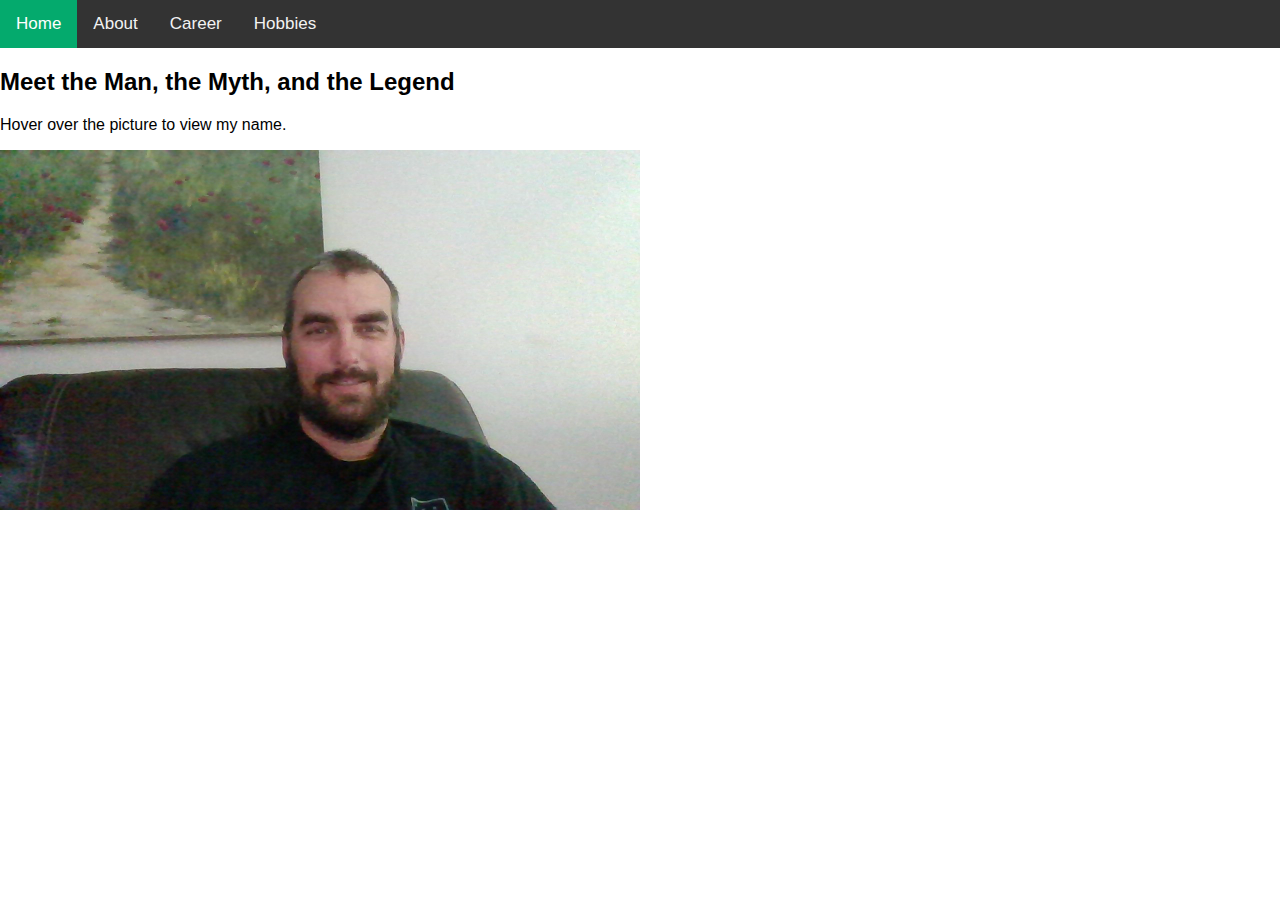
<file: web component/web_component.html>
<!DOCTYPE html>
<html>
<head>
<meta name="viewport" content="width=device-width, initial-scale=1">
<link rel="stylesheet" href="https://cdnjs.cloudflare.com/ajax/libs/font-awesome/4.7.0/css/font-awesome.min.css">
<style>
body {
  margin: 0;
  font-family: Arial, Helvetica, sans-serif;
}

.topnav {
  overflow: hidden;
  background-color: #333;
}

.topnav a {
  float: left;
  display: block;
  color: #f2f2f2;
  text-align: center;
  padding: 14px 16px;
  text-decoration: none;
  font-size: 17px;
}

.topnav a:hover {
  background-color: #ddd;
  color: black;
}

.topnav a.active {
  background-color: #04AA6D;
  color: white;
}

.topnav .icon {
  display: none;
}

.image {
  opacity: 1;
  display: block;
  width: 100%;
  height: auto;
  transition: .5s ease;
  backface-visibility: hidden;
}

.middle {
  transition: .5s ease;
  opacity: 0;
  position: absolute;
  top: 50%;
  left: 50%;
  transform: translate(-50%, -50%);
  -ms-transform: translate(-50%, -50%);
  text-align: center;
}

.container:hover .image {
  opacity: 0.3;
}

.container:hover .middle {
  opacity: 1;
}

.text {
  background-color: #b3001b;
  color: white;
  font-size: 16px;
  padding: 16px 32px;
}
@media screen and (max-width: 600px) {
  .topnav.responsive {position: relative;}
  .topnav.responsive .icon {
    position: absolute;
    right: 0;
    top: 0;
  }
  .topnav.responsive a {
    float: none;
    display: block;
    text-align: left;
  }
}
.container {
  position: relative;
  width: 50%;
}
@media screen and (max-width: 600px) {
  .topnav a:not(:first-child) {display: none;}
  .topnav a.icon {
    float: right;
    display: block;
  }
}
</style>
</head>
<body>

    <div class="topnav" id="myTopnav">
        <a href="#home" class="active">Home</a>
        <a href="#news">About</a>
        <a href="#contact">Career</a>
        <a href="#about">Hobbies</a>
        <a href="javascript:void(0);" class="icon" onclick="myFunction()">
          <i class="fa fa-bars"></i>
        </a>
      </div>
      
      
      
      <script>
      function myFunction() {
        var x = document.getElementById("myTopnav");
        if (x.className === "topnav") {
          x.className += " responsive";
        } else {
          x.className = "topnav";
        }
      }
      </script>
<h2>Meet the Man, the Myth, and the Legend</h2>
<p>Hover over the picture to view my name.</p>

<div class="container">
  <img src="images/jared_smullin.jpg" alt="Avatar" class="image" style="width:100%">
  <div class="middle">
    <div class="text">Jared Smullin</div>
  </div>
</div>
  
</body>
</html>
</file>
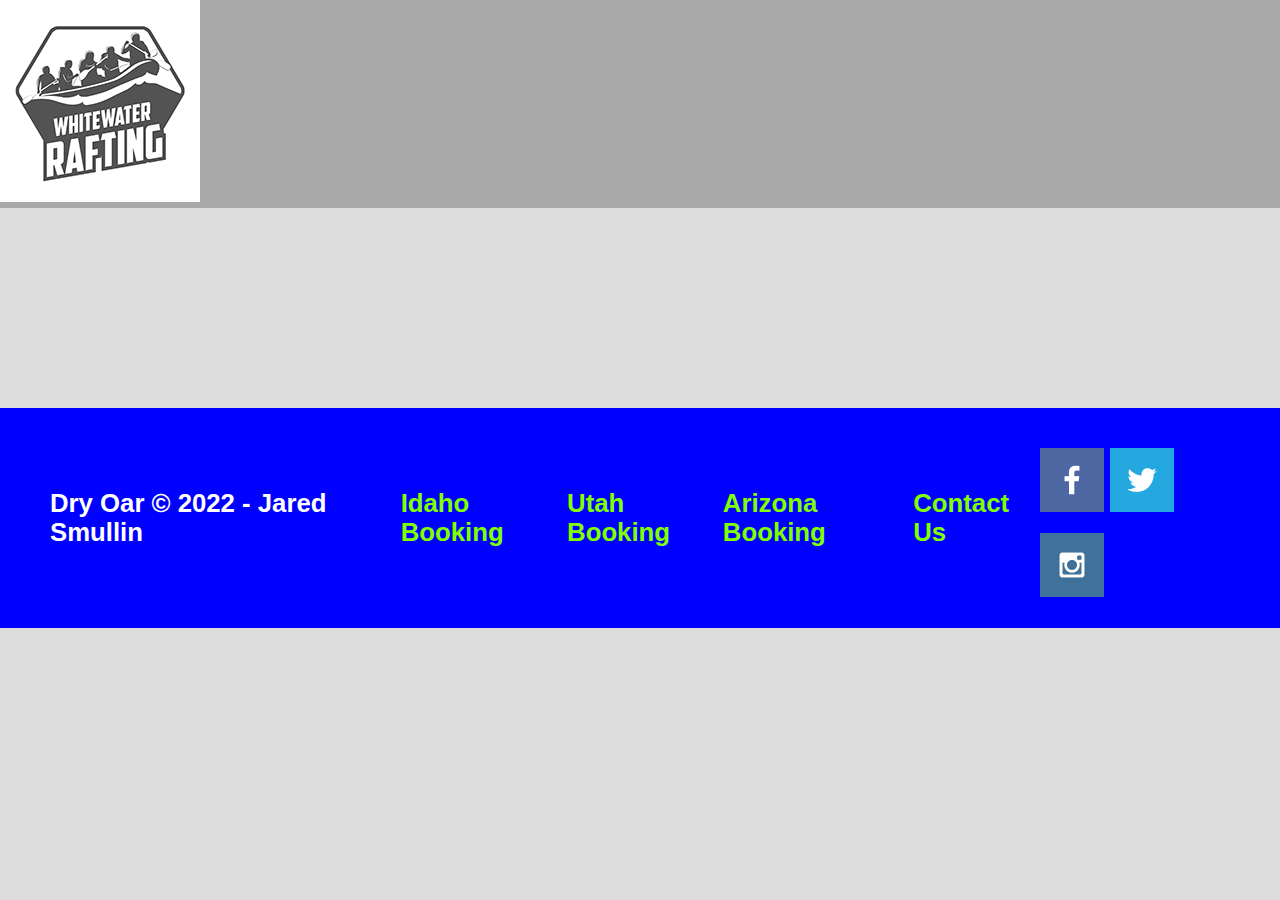
<file: wwr/contactus.html>
<!DOCTYPE html>
<html lang="en">
<head>
    <meta charset="UTF-8">
    <meta http-equiv="X-UA-Compatible" content="IE=edge">
    <meta name="viewport" content="width=device-width, initial-scale=1.0">
    <link rel="stylesheet" href="styles/style.css">
    <title>Forms | Sub-Page</title>
</head>
<body>
    <div id="feedback"></div>
    <div id='sub_content'>
    <header>
        <a id="sub_logo_link" href="rivers.html">
            <img class="sub-logo" src="images/white_water_icon.png" alt="White Water Logo">
        </a>
        <h1></h1>    
    </header>
    <main>
        
        
    </main>
    <footer>
        <h3>Dry Oar &copy; 2022 - Jared Smullin</h3>
        <h3><a href="">Idaho Booking</a></h3>
        <h3><a href="">Utah Booking</a></h3>
        <h3><a href="">Arizona Booking</a></h3>
        <h3><a href="contactus.html">Contact Us</a></h3>
        <div class="social">
            <a href="https://facebook.com" target="_blank">
                <img src="images/facebook.png" alt="fb icon">
            </a>
            <a href="https://twitter.com" target="_blank">
                <img src="images/twitter.png" alt="twitter icon">
            </a>
            <a href="https://instagram.com" target="_blank">
                <img src="images/instagram.png" alt="instagram icon">
            </a>
        </div>
    </footer>
    </div>
    <script>
        // get the feedback div element so we can do something with it.
        const feedbackElement = document.getElementById('feedback');
        // get the form so we can read what was entered in it.
        const formElement = document.forms[0];
        // add a 'listener' to wait for a submission of our form. When that happens run the code below.
        formElement.addEventListener('submit', function(e) {
            // stop the form from doing the default action.
            e.preventDefault();
            // set the contents of our feedback element to a message letting the user know the form was submitted successfully. Notice that we pull the name that was entered in the form to personalize the message!
            feedbackElement.innerHTML = 'Hello '+ formElement.user_name.value +'! Thank you for your message. We will get back with you as soon as possible!';
            // make the feedback element visible.
            feedbackElement.style.display = "block";
            // add a class to move everything down so our message doesn't cover it.
            document.body.classList.toggle('moveDown');
        });
    </script>
</body>
</html>
</file>
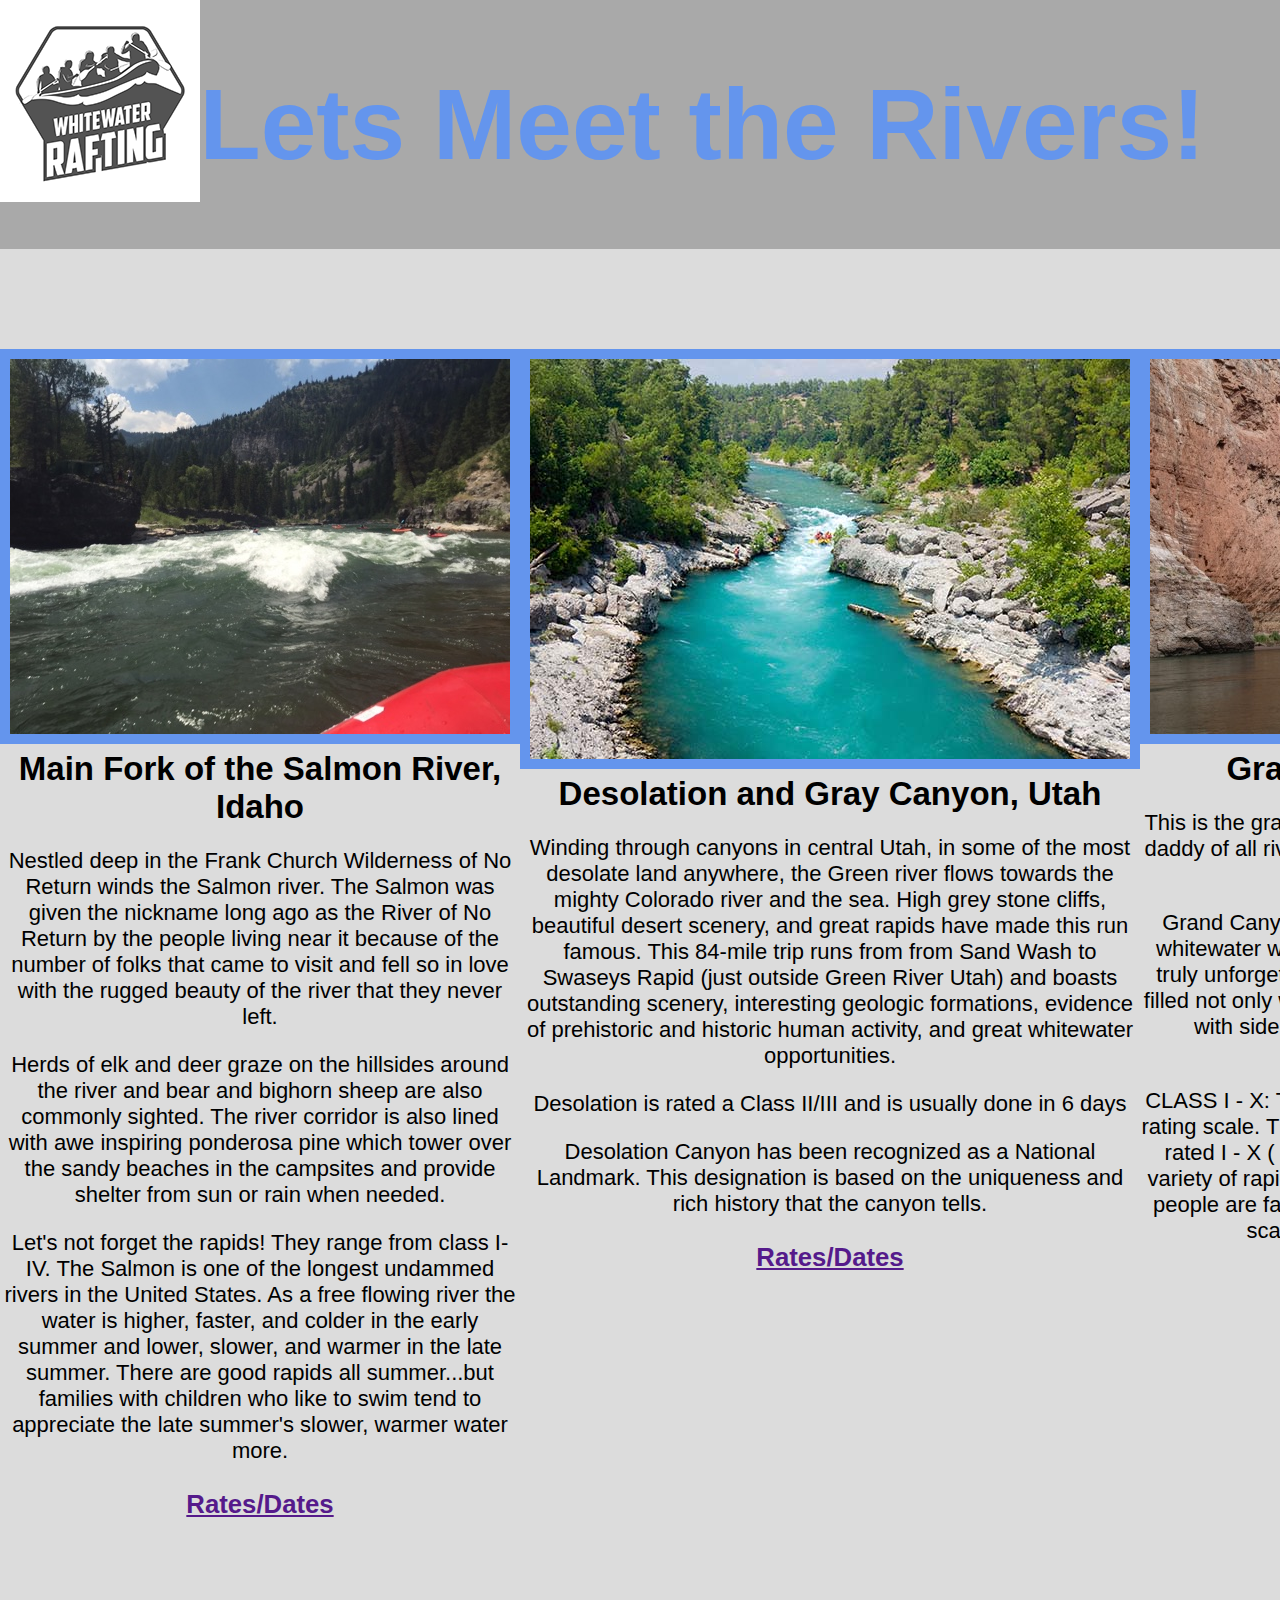
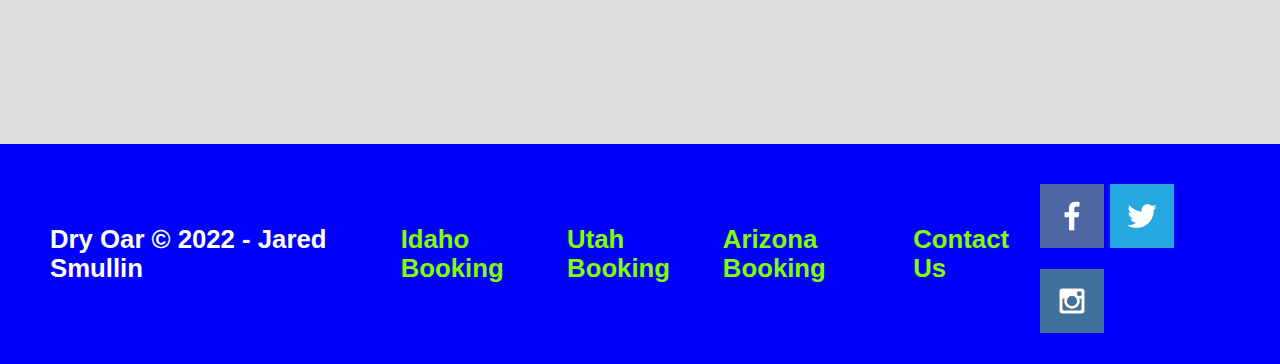
<file: wwr/rivers.html>
<!DOCTYPE html>
<html lang="en">
<head>
    <meta charset="UTF-8">
    <meta http-equiv="X-UA-Compatible" content="IE=edge">
    <meta name="viewport" content="width=device-width, initial-scale=1.0">
    <link rel="stylesheet" href="styles/style.css">
    <title>Meet the Rivers | Sub-Page</title>
</head>
<body>
    <div id='sub_content'>
    <header>
        <a id="sub_logo_link" href="rivers.html">
            <img class="sub-logo" src="images/white_water_icon.png" alt="White Water Logo">
        </a>
        <h1>Lets Meet the Rivers!</h1>    
    </header>
    <main class="sub_home-grid">
        <section class="Idaho-card">
            <img class="sub_card-img" src="images/salmon-river.jpg" alt="Idaho river">            
            <h2>Main Fork of the Salmon River, Idaho</h2>
            <p>Nestled deep in the Frank Church Wilderness of No Return winds the Salmon river. The Salmon was given the nickname long ago as the River of No Return by the people living near it because of the number of folks that came to visit and fell so in love with the rugged beauty of the river that they never left.</p>
            <p>Herds of elk and deer graze on the hillsides around the river and bear and bighorn sheep are also commonly sighted. The river corridor is also lined with awe inspiring ponderosa pine which tower over the sandy beaches in the campsites and provide shelter from sun or rain when needed.</p>
            <p>Let's not forget the rapids! They range from class I-IV. The Salmon is one of the longest undammed rivers in the United States. As a free flowing river the water is higher, faster, and colder in the early summer and lower, slower, and warmer in the late summer. There are good rapids all summer...but families with children who like to swim tend to appreciate the late summer's slower, warmer water more.</p>
            <h3><a href="">Rates/Dates</a></h3>
        </section>
        <section class="Utah-card">
            <img class="sub_card-img" src="images/gray-canyon.jpg" alt="Utah river">            
            <h2>Desolation and Gray Canyon, Utah</h2>
            <p>Winding through canyons in central Utah, in some of the most desolate land anywhere, the Green river flows towards the mighty Colorado river and the sea. High grey stone cliffs, beautiful desert scenery, and great rapids have made this run famous. This 84-mile trip runs from from Sand Wash to Swaseys Rapid (just outside Green River Utah) and boasts outstanding scenery, interesting geologic formations, evidence of prehistoric and historic human activity, and great whitewater opportunities.</p>
            <p>Desolation is rated a Class II/III and is usually done in 6 days</p>
            <p>Desolation Canyon has been recognized as a National Landmark.  This designation is based on the uniqueness and rich history that the canyon tells.</p>
            <h3><a href="">Rates/Dates</a></h3>
        </section>
        <section class="Arizona-card">
            <img class="sub_card-img" src="images/grand_canyon_river.jpg" alt="Arizon river">            
            <h2>Grand Canyon, Arizon</h2>
            <p>This is the grand daddy of all canyons and the grand daddy of all river trips. You will never forget your visit to the Grand Canyon.</p>
            <p>Grand Canyon river rafting combines world-class whitewater with breathtaking scenery to make one truly unforgettable river experience. The canyon is filled not only with exhilarating whitewater rapids, but with side canyons and ancient indian ruins accessible only by river.</p>
            <p>CLASS I - X: The Grand Canyon uses a unique river rating scale. The rapids in the Canyon are technically rated I - X ( 1 - 10) to accommodate such a wide variety of rapids and river variances. However, most people are familiar with the regular I - V river rating scale, so we often refer to both.</p>
            <h3><a href="">Rates/Dates</a></h3>
        </section>
        
    </main>
    <footer>
        <h3>Dry Oar &copy; 2022 - Jared Smullin</h3>
        <h3><a href="">Idaho Booking</a></h3>
        <h3><a href="">Utah Booking</a></h3>
        <h3><a href="">Arizona Booking</a></h3>
        <h3><a href="contactus.html">Contact Us</a></h3>
        <div class="social">
            <a href="https://facebook.com" target="_blank">
                <img src="images/facebook.png" alt="fb icon">
            </a>
            <a href="https://twitter.com" target="_blank">
                <img src="images/twitter.png" alt="twitter icon">
            </a>
            <a href="https://instagram.com" target="_blank">
                <img src="images/instagram.png" alt="instagram icon">
            </a>
        </div>
    </footer>
    </div>
    
</body>
</html>
</file>
<file: dress4success/styles/style.css>
@import url('https://fonts.googleapis.com/css?family=Lobster|Cabin');

body{
    max-width: 1600px;
    margin: 0 auto;
    text-align: center;
}
#content {
    margin: 0 auto;
    max-width: 1600px;
    
}
header {
    background-color: #396E94;
    display: grid;
    grid-template-columns: 125px auto;
    display: flex;
    justify-content: space-around;
    align-items: center;    
}
header h1 {
    font-family: 'Lobster', 'Arial Narrow', Arial, sans-serif;
    color: #6B7FD7;
    text-align: center;
    font-size: 150px; 
    margin-top: auto;   
}
nav a {
    text-align: center;
    color: #b3001b;
    text-decoration: none;
    padding: 35px;
    margin-right: auto;
}
nav {
    display: flex;
    justify-content: space-around;
}
nav a:hover {
    background-color: #b3001b;
    color: white;
}
nav a {
    text-decoration: none;
    color: #fcfbfb;
    text-align: center;
    padding: 35px;
}
#hero-msg {
    background-color:#6B7FD7;
}
.button-box{
    text-align: center;
}
.button-box:hover {
    background-color: #b3001b;
    color: white;
}
.logo-link {
    padding-top: 5px;
    justify-self: center;
    align-self: center;
}
#hero {
    display: grid;
    grid-template-columns: 1fr 3fr 1fr;
    margin-top: 100px;
}
#hero-box {
    grid-column: 1/4;
    grid-row: 1/3;
    z-index: -1;
}
#hero-msg {
    grid-column: 2/3;
    grid-row: 1/2;
    margin-top: 50px;
}
.logo {
    background-color:#6B7FD7;
    grid-column-start: 2;
    grid-column-end: 3;
    grid-row-start: row1-start;
    grid-row-end: 2;
    margin: 50px;
}
footer {
    background-color: #396E94;
    padding: 25px 50px;
    margin-top: 200px;
    display: flex;
    justify-content: space-around;
    align-items: center; 
}
footer h3 {
    color:white;
}
footer a {
    color:white;
    text-decoration: none;
}
footer a:hover {
    color: #b3001b;
    text-decoration: underline;
}
.home-grid {
    display: grid;
    margin-top: 100px;
    margin-bottom: 100px;
}
#home-img {
    border: 50px solid #6B7FD7;
    transition: transform .5s;
    box-shadow: 5px 5px 10px #6f7364;
}
.msg {
    background-color: #6B7FD7;
    line-height: 1.5em;
    padding: 35px;
} 
.msg h2 {
    color: #b3001b;
    font-size: 100px;
}
.what_is-grid {
    display: grid;
    grid-template-columns: 1fr 1fr;
    grid-template-rows: auto;
    margin-top: 100px;
}
.what-image {
    border: 10px solid #6B7FD7;
}
.generations-image {
    display: grid;
    grid-column-start: 2;
    grid-column-end: 3;
    align-content: center;
    border: 10px solid #6B7FD7
}
.what-msg {
    display: grid;
    grid-column-start: 2;
    grid-column-end: 3;
    align-content: center;
}
.how_gen_img {
    border: 10px solid #6B7FD7;
}
.how_root_img {
    border: 10px solid #6B7FD7;
    size-adjust: 50%;
}
.how_msg h1 {
    font-size: 50px;
}
.how_msg {
    background-color: #6B7FD7;
}
.how_msg p {
    font-size: 20px;
    font-family: 'Cabin', 'Arial Narrow', Arial, sans-serif;
}
</file>
<file: wwr/styles/style.css>
@import ('font-family')

body{
    max-width: 1600px;
    margin: 0 auto;
    text-align: center;
}
nav a{
    text-align: center;
    color:aquamarine;
    text-decoration: none;
    padding: 35px;
}
#content {
    margin: 0 auto;
    max-width: 1600px;
}
.logo {
    margin: 50px;
}
#hero {
    display: grid;
    grid-template-columns: 1fr 3fr 1fr;
    margin-top: -100px;
}
#hero-box {
    grid-column: 1/4;
    grid-row: 1/3;
    z-index: -1;
}
#hero-msg h1, #hero-msg h4{
    text-align: center;
    color: red;
}
#hero-msg h4{
    color: white;
}
#hero-msg {
    grid-column: 2/3;
    grid-row: 1/2;
    margin-top: 100px;
}
.button-box{
    text-align: center;
}
main section{
    text-align: center;
}
#background {
    height: 725px;
    background-color:bisque;
}
#sub-logo {
    background-color: black;
}
body {
    background-color: gainsboro;
    font-family: Raleway, Arial, sans-serif;
    font-size: 22px;
    margin: 0;
    padding: 0;
}
header {
    background-color: darkgrey;
    display: grid;
    grid-template-columns: 125px auto;
}
header h1 {
    font-family: 'Franklin Gothic Medium', 'Arial Narrow', Arial, sans-serif;
    color: white;
    text-align: center;
    font-size: 100px;
    color: cornflowerblue;
}
header p {
    text-align: center;
    margin: 0;
    color: white;
}
.sub_home-grid {
    display: grid;
    grid-template-columns: 1fr 1fr 1fr;
    margin-top: 100px;

}
nav {
    display: flex;
    justify-content: space-around;
}
nav a:hover {
    background-color: black;
    color: #d9c2a3;
}
nav a {
    text-decoration: none;
    color: #fcfbfb;
    text-align: center;
    padding: 35px;
}
.home-title {
    color:aqua;
    font-family: 'Brush_Script_MT', 'Bradley Hand', cursive;
    font-size: 2em;
    margin-top: 10px;
}
.book, .join {
    color: black;
    text-decoration: none;
    background-color:#d9c2a3;
    font-size: 18px;
    padding: 15px 30px;
    margin-top: 50px;
    border-radius: 5px;
}
.book:hover, .join:hover {
    background-color:#d9c2a3;
}
.msg {
    background-color: gold;
    line-height: 1.5em;
    padding: 35px;
    grid-column: 6/10;
    grid-row: 6/7;
    box-shadow: 5px 5px 10px #6f7364;
}
.msg h2 {
    color:blue;
}
.msg p {
    color:cornflowerblue;
    font-size: .8em;
    padding-bottom: 15px;
}
footer {
    background-color:blue;
    padding: 25px 50px;
    margin-top: 200px;
    display: flex;
    justify-content: space-around;
    align-items: center;
}
footer h3 {
    color:white;
}
footer a {
    color:chartreuse;
    text-decoration: none;
}
footer a:hover {
    color:#d9c2a3;
    text-decoration: underline;
}
.icon {
    width: 80px;
    padding-top: 10px;
}
h2 {
    margin: 0;
}
#logo_link {
    padding-top: 5px;
    justify-self: center;
    align-self: center;
}
footer .social img {
    padding-top: 15px;
}
.rivers-card, .camping-card, .rapids-card {
    margin: 100px;
}
.sub_card-img {
    border: 10px solid cornflowerblue;
}
.card-img {
    border: 10px solid #d9c2a3;
    transition: transform .5s;
    box-shadow: 5px 5px 10px #6f7364;
}
.card-img:hover {
    opacity: .6;
    transform: scale(1.1);
}
main section img {
    box-sizing: border-box;
}
.card-img, .mountains {
    width: 100%;
}
.rivers-card {
    grid-column: 2/4;
    grid-row: 2/3;
}
.camping-card {
    grid-column: 5/7;
    grid-row: 2/3;
}
.rapids-card {
    grid-column: 8/10;
    grid-row: 2/3;
}
#background {
    grid-column: 1/11;
    grid-row: 4/9;
}
.mountains {
    width: 100%;
    grid-column: 2/7;
    grid-row: 5/8;
    box-shadow: 5px 5px 10px #6f7364;
}
#feedback {
    background-color: antiquewhite;
    position: absolute;
    top: 0;
    left: 0;
    right: 0;
    padding: .5em;
    /* make this element invisible until we are ready for it */
    display: none;       
}
.moveDown {
    margin-top: 3em;
}
@media screen and (max-width: 900px) {
    #hero, .home-grid {
        display: block;
        height: auto;
    }
    nav, footer {
        flex-direction: column;
    }
    nav a {
        display: block;
        padding: 15px;
    }
    #hero {
        margin-top: 0;
    }
    #hero-msg {
        margin-top: 0;
    }
    #hero-msg h4 {
        display: none;
    }
    .home-title {
        font-size: 25px;
        color: #6f7364;
    }
    .rivers-card, .camping-card, .rapids-card { 
        margin: 50px auto;
        width: 60%;
    }
    #background {
        display: none;
    }
    .mountains, .msg {
        width: 80%;
        display: block;
        margin: 0 auto;
    }
    footer {
        margin-top: 25px;
    }
}
</file>
<file: positionstyles.css>
/* CSS - Name: "positionstyles.css" */
/* Activity 1 styles */
.content1 {
    /* This is the parent of the activity 1 boxes. */
    display: grid;
    grid-template-columns: 1fr 1fr;
    justify-items: center;
    grid-gap: 20px;
}
.red1 { 
width: 100%; 
height: 100px; 
background-color: red; 
grid-column: 1/3;
} 
.green1 {
width: 200px; 
height: 200px; 
background-color: green; 
} 
.yellow1 {
width: 200px; 
height: 200px; 
background-color: gold; 
} 
.blue1 {
width: 100%; 
height: 100px; 
background-color: blue;
grid-column: 1/3; 
} 
 /* Activity 2 styles */ 
.content2 {
    /* This is the parent of the activity 2 boxes. */
}
.red2 {
width: 100px; 
height: 100px; 
background-color: red; 

} 
.green2 { 
width: 100px; 
height: 100px; 
background-color: green; 
margin-top: -50px;
margin-left: 50px;
 } 
.yellow2 {
width: 100px; 
height: 100px; 
background-color: gold; 
margin-top: -50px;
margin-left: 100px;
} 
.blue2 {
width: 100px; 
height: 100px; 
background-color: blue; 
margin-top: -50px;
margin-left: 150px;
} 
 /* Activity 3 styles */ 
.content3 {
    /* This is the parent of the activity 3 boxes. */
    display: grid;
    grid-template-columns: 1fr 1fr;
    grid-column-gap: 80px;
}
.red3 {
width: 100%; 
height: 100px; 
background-color: red; 
grid-column: 1 / 3;
 } 
.green3 {
width: 100%; 
height: 200px; 
background-color: green;
grid-column: 1 / 2;
 } 
.yellow3 {
width: 100%; 
height: 200px; 
background-color: gold; 
grid-column: 2 / 3;
 } 
.blue3 {
width: 100%;
height: 100px; 
background-color: blue; 
grid-column: 1 / 3;
 } 
 /* Activity 4 styles */ 
.content4 {
    /* This is the parent of the activity 4 boxes. */
    height: 400px;
    display: grid;
    grid-template-columns: 1fr 1fr;
}
.red4 {
width: 300px; 
height: 300%; 
background-color: red;
grid-column: 1 / 2;
 } 
.green4 {
width: 300px; 
height: 100%; 
background-color: green;
grid-row: 1 / 2;
grid-column: 2 / 3;
} 
.yellow4 {
width: 300px; 
height: 100%; 
background-color: gold;
grid-row: 2 / 3;
grid-column: 2 / 3;
 } 
.blue4 {
width: 300px; 
height: 100%; 
background-color: blue;
grid-row: 3 / 4;
grid-column: 2 / 3;
 } 
 /* Activity 5 styles */ 
 .content5 {
    /* This is the parent of the activity 5 boxes. */
     height: 400px;
}
.red5 { 
width: 100%; 
height: 100px; 
background-color: red; 
 } 
.green5 { 
width: 200px; 
height: 200px; 
background-color: green;
float: left; 

 } 
.yellow5 {
width: 100%; 
height: 100%; 
background-color: gold; 
} 
.blue5 {
width: 100%; 
height: 100px; 
background-color: blue; 
 } 
 /* Activity 6 styles */ 
 .content6 {
    /* This is the parent of the activity 6 boxes. */
    display: grid;
    grid-template-columns: 1fr 1fr 1fr 1fr 1fr 1fr;
    z-index: number;
}
.red6 {
width: 400px; 
height: 200px; 
background-color: red; 
grid-column: 1 / 5;
grid-row: 1 / 3;
z-index: 1;
} 
.green6 {
width: 200px; 
height: 200px; 
background-color: green; 
grid-column: 1 / 3;
grid-row: 5 / 7;
z-index: 4;
 } 
.yellow6 {
width: 200px; 
height: 400px; 
background-color: gold; 
grid-column: 5 / 7;
grid-row: 3 /7;
z-index: 3;
} 
.blue6 {
width: 400px; 
height: 400px; 
background-color: blue; 
grid-column: 2 / 6;
grid-row: 2 / 6;
z-index: 2;
} 


/* Do not make any changes below here */
 .activity {
width: 600px; 
margin: 20px auto; 
font-family: Arial, sans-serif; 
border: 1px solid black; 
padding: 10px; 
clear:both; 
overflow: auto;
} 

.hint {
border: 1px solid grey;
background: #e0e0e0;
padding: .5em;
position: relative;
margin: 1em 0;
}
.hint h3 {
margin: 0;
}
.hint:hover {
background: #d0d0d0;
}
.hint > div {
display: none;
}

.hint input[type=checkbox] {
position: absolute;
width: 100%;
height: 100%;
opacity: 0;
z-index: 1;
cursor: pointer;
}

.hint input[type=checkbox]:checked ~ div {
display: block;
}

.hint i {
position: absolute;
transform: translate(-6px, 0);
margin-top: 16px;
right: 10px;
top: -3px;
}
.hint i:before, .hint i:after {
content: "";
position: absolute;
background-color: black;
width: 3px;
height: 9px;
}
.hint i:before {
transform: translate(2px, 0) rotate(45deg);
}
.hint i:after {
transform: translate(-2px, 0) rotate(-45deg);
}

.hint input[type=checkbox]:checked ~ i:before {
transform: translate(-2px, 0) rotate(45deg);
}
.hint input[type=checkbox]:checked ~ i:after {
transform: translate(2px, 0) rotate(-45deg);
}
.hint a {
position: relative;
z-index: 1;
}
</file>
